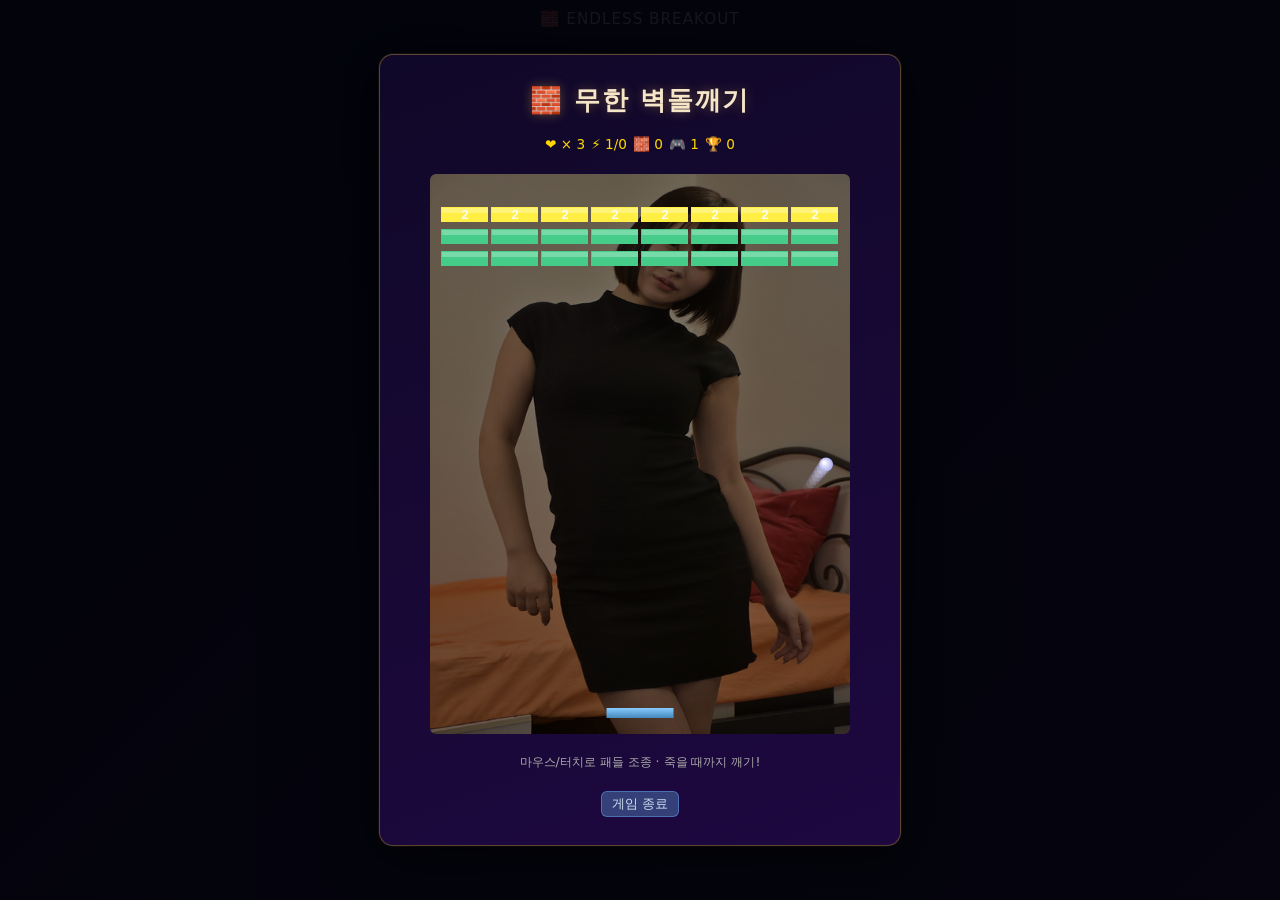
<file: breakout.html>
<!DOCTYPE html>
<html lang="ko">
<head>
    <meta charset="UTF-8">
    <meta name="viewport" content="width=device-width, initial-scale=1.0, maximum-scale=1.0, user-scalable=no">
    <title>무한 벽돌깨기</title>
    <link rel="stylesheet" href="style.css">
    <style>
        html, body {
            margin: 0;
            padding: 0;
            min-height: 100vh;
            background: linear-gradient(135deg, #08101e 0%, #1a1830 100%);
            color: #e0eaff;
            font-family: 'Segoe UI', system-ui, sans-serif;
            overflow: hidden;
            overscroll-behavior: none;
        }
        .breakout-page-title {
            position: fixed;
            top: 10px;
            left: 0;
            right: 0;
            text-align: center;
            font-size: 0.95em;
            color: rgba(220, 230, 255, 0.5);
            letter-spacing: 1px;
            pointer-events: none;
            z-index: 0;
        }
    </style>
</head>
<body>
    <div class="breakout-page-title">🧱 ENDLESS BREAKOUT</div>
    <script type="module">
        import { showEndlessBreakout } from './js/endless_breakout.js';
        showEndlessBreakout(); // standalone (콜백 없음)
    </script>
</body>
</html>
</file>
<file: style.css>
html,
body {
    height: 100%;
    margin: 0;
    overflow: hidden;
    /* 스크롤바 제거 */
}

body {
    font-family: sans-serif;
    background-color: #f0f0f0;
    display: flex;
    flex-direction: column;
    align-items: center;
    justify-content: flex-start;
    /* 상단 정렬 */
    touch-action: manipulation;
    /* 더블 탭 줌 방지 */
    overscroll-behavior: none;
    /* 스크롤 바운스/새로고침 방지 */
}

#player-total-money-container {
    position: fixed;
    top: 10px;
    right: 10px;
    background-color: rgba(255, 255, 255, 0.8);
    padding: 5px 10px;
    border-radius: 5px;
    font-weight: bold;
    z-index: 100;
}

/* ── 오디오 컨트롤 ──────────────────────────────────────────────────────────── */
.audio-controls {
    position: fixed;
    top: 10px;
    left: 10px;
    z-index: 100;
    font-family: sans-serif;
}

.audio-panel-toggle-btn {
    background: rgba(255, 255, 255, 0.8);
    border: none;
    border-radius: 5px;
    font-size: 1.1em;
    width: 34px;
    height: 34px;
    cursor: pointer;
    padding: 0;
    display: flex;
    align-items: center;
    justify-content: center;
    box-shadow: 0 1px 4px rgba(0,0,0,0.2);
    transition: background 0.15s;
}
.audio-panel-toggle-btn:hover {
    background: rgba(255, 255, 255, 1);
}

.audio-panel {
    display: none;
    flex-direction: column;
    gap: 8px;
    margin-top: 6px;
    background: rgba(20, 20, 20, 0.88);
    border: 1px solid rgba(255,255,255,0.15);
    border-radius: 10px;
    padding: 10px 12px;
    min-width: 200px;
    box-shadow: 0 4px 16px rgba(0,0,0,0.4);
    backdrop-filter: blur(6px);
}
.audio-panel.open {
    display: flex;
}

.audio-row {
    display: flex;
    align-items: center;
    gap: 8px;
}

.audio-icon-btn {
    background: rgba(255,255,255,0.12);
    border: 1px solid rgba(255,255,255,0.2);
    border-radius: 6px;
    font-size: 1em;
    width: 28px;
    height: 28px;
    cursor: pointer;
    padding: 0;
    flex-shrink: 0;
    transition: background 0.15s;
}
.audio-icon-btn:hover {
    background: rgba(255,255,255,0.25);
}

.audio-label {
    color: #ddd;
    font-size: 0.82em;
    white-space: nowrap;
    min-width: 52px;
}

.audio-slider {
    -webkit-appearance: none;
    appearance: none;
    flex: 1;
    height: 4px;
    border-radius: 2px;
    background: rgba(255,255,255,0.25);
    outline: none;
    cursor: pointer;
}
.audio-slider::-webkit-slider-thumb {
    -webkit-appearance: none;
    appearance: none;
    width: 14px;
    height: 14px;
    border-radius: 50%;
    background: #fff;
    cursor: pointer;
    box-shadow: 0 0 4px rgba(0,0,0,0.4);
}
.audio-slider:disabled {
    opacity: 0.35;
    cursor: not-allowed;
}
.audio-slider:disabled::-webkit-slider-thumb {
    cursor: not-allowed;
}

h1 {
    margin-top: 20px;
}

.status-message {
    position: fixed;
    top: 75px;
    left: 50%;
    transform: translateX(-50%);
    font-size: 15px;
    font-weight: bold;
    background-color: rgba(0, 0, 0, 0.55);
    color: white;
    padding: 4px 14px;
    border-radius: 12px;
    z-index: 95;
    white-space: nowrap;
    max-width: 90vw;
    overflow: hidden;
    text-overflow: ellipsis;
    pointer-events: none;
}

.scoreboard {
    display: flex;
    justify-content: space-around;
    width: 300px;
    margin-top: 10px;
    padding: 10px;
    border: 1px solid #ccc;
    border-radius: 5px;
}

.game-board {
    display: flex;
    justify-content: space-between;
    width: 90%;
    max-width: 1200px;
    margin-top: 20px;
    background-color: #2a623d;
    /* 녹색 배경 */
    padding: 20px;
    border-radius: 10px;
    box-shadow: 0 0 10px rgba(0, 0, 0, 0.5);
}

.hand-area {
    display: flex;
    flex-direction: column;
    align-items: center;
    padding: 10px;
    border: 1px solid #ccc;
    border-radius: 5px;
    background-color: #3a734d;
    min-width: 300px;
}

.center-area {
    display: flex;
    flex-direction: column;
    align-items: center;
    flex-grow: 1;
    margin: 0 20px;
}

.field {
    width: 100%;
    margin-bottom: 20px;
    display: flex;
    flex-direction: column;
    align-items: center;
    padding: 10px;
    border: 1px solid #ccc;
    border-radius: 5px;
    background-color: #3a734d;
}

.deck-area {
    display: flex;
    justify-content: center;
    align-items: center;
    width: 100%;
}

#deck {
    margin-right: 10px;
}

#flipped-card-container {
    min-width: 60px;
    /* 카드 하나가 들어갈 정도의 너비 */
    min-height: 90px;
    /* 카드 하나가 들어갈 정도의 높이 */
    border: 1px dashed #ccc;
    border-radius: 5px;
}

h2,
h3 {
    margin: 0 0 10px 0;
    color: white;
}

.card-container {
    display: flex;
    flex-wrap: wrap;
    justify-content: center;
    min-height: 80px;
}

.field-card-group {
    display: flex;
    margin: 5px;
    border: 1px solid rgba(255, 255, 255, 0.2);
    border-radius: 5px;
    padding: 5px;
}

.acquired-cards {
    width: 100%;
    margin-top: 10px;
    border-top: 1px solid #ccc;
    padding-top: 10px;
}

.acquired-group {
    margin-bottom: 10px;
}

.acquired-group h4 {
    margin: 5px 0;
    color: #eee;
    font-size: 14px;
}

.acquired-group-cards {
    display: flex;
    flex-wrap: wrap;
    justify-content: flex-start;
    min-height: 50px;
    border: 1px dashed #555;
    padding: 5px;
    border-radius: 5px;
}

.card {
    width: 50px;
    height: 80px;
    border: 1px solid #000;
    border-radius: 5px;
    margin: 2px;
    background-color: white;
    background-size: cover;
    cursor: pointer;
}

#deck .card {
    background-color: red;
    background-image: none;
}


.controls {
    margin-top: 20px;
}

.card.selectable {
    border: 2px solid yellow;
    cursor: pointer;
}

.card.has-match {
    box-shadow: 0 0 12px 4px rgba(255, 220, 0, 0.85);
    border: 2px solid #ffdd00;
}

.card.bomb-flip-card {
    background: linear-gradient(135deg, #1a0030 0%, #4a0080 50%, #1a0030 100%);
    border: 2px dashed rgba(180, 100, 255, 0.8);
    box-shadow: 0 0 10px rgba(150, 50, 255, 0.5);
    display: flex;
    align-items: center;
    justify-content: center;
    cursor: pointer;
    animation: bomb-flip-pulse 1.2s ease-in-out infinite;
}

.card.bomb-flip-card:hover {
    box-shadow: 0 0 18px rgba(180, 80, 255, 0.9);
    transform: translateY(-6px);
}

.bomb-flip-label {
    color: #d0a0ff;
    font-size: 11px;
    font-weight: bold;
    text-align: center;
    line-height: 1.4;
    pointer-events: none;
    text-shadow: 0 0 6px rgba(180, 100, 255, 0.8);
}

@keyframes bomb-flip-pulse {
    0%, 100% { box-shadow: 0 0 10px rgba(150, 50, 255, 0.5); }
    50%       { box-shadow: 0 0 20px rgba(180, 80, 255, 0.9); }
}

/* ── 하이로우 도전 화면 ─────────────────────────────────────────────────────── */
#highlow-container {
    position: fixed;
    inset: 0;
    background: rgba(0, 0, 0, 0.88);
    display: flex;
    align-items: center;
    justify-content: center;
    z-index: 1000;
}

#highlow-inner {
    display: flex;
    flex-direction: column;
    align-items: center;
    gap: 20px;
    background: linear-gradient(160deg, #0d001a 0%, #200040 100%);
    border: 2px solid rgba(180, 100, 255, 0.5);
    border-radius: 20px;
    padding: 36px 48px;
    box-shadow: 0 0 40px rgba(150, 50, 255, 0.4);
    min-width: min(420px, 90vw);
    max-height: 95vh;
    overflow-y: auto;
}

#highlow-inner h2 {
    color: #e0b0ff;
    font-size: 1.6em;
    margin: 0;
    text-shadow: 0 0 12px rgba(180, 100, 255, 0.8);
}

#hl-desc {
    color: rgba(200, 160, 255, 0.7);
    font-size: 0.9em;
    margin: 0;
}

#hl-streak {
    display: flex;
    gap: 10px;
}

.hl-dot {
    width: 18px;
    height: 18px;
    border-radius: 50%;
    border: 2px solid rgba(180, 100, 255, 0.6);
    background: transparent;
    transition: background 0.2s;
}

.hl-dot.hl-dot-filled {
    background: #c060ff;
    box-shadow: 0 0 8px rgba(180, 80, 255, 0.8);
}

#hl-cards {
    display: flex;
    align-items: center;
    gap: 24px;
}

.hl-card-wrap {
    display: flex;
    flex-direction: column;
    align-items: center;
    gap: 6px;
}

.hl-label {
    color: rgba(200, 160, 255, 0.6);
    font-size: 0.8em;
}

.hl-card {
    width: 90px;
    height: 130px;
    border-radius: 8px;
    background-size: cover;
    background-position: center;
    border: 2px solid rgba(255, 255, 255, 0.3);
    box-shadow: 0 4px 16px rgba(0, 0, 0, 0.6);
}

.hl-card.hl-card-back {
    background-image: none;
    background: linear-gradient(145deg, #2b0040 0%, #5a006e 50%, #2b0040 100%);
    border: 2px solid rgba(180, 100, 255, 0.4);
}

.hl-month {
    color: #d0a0ff;
    font-size: 0.85em;
    font-weight: bold;
    min-height: 1.2em;
}

#hl-arrow {
    font-size: 2.2em;
    color: rgba(200, 160, 255, 0.5);
    font-weight: bold;
    min-width: 40px;
    text-align: center;
    transition: color 0.2s;
}

#hl-result {
    font-size: 1.3em;
    font-weight: bold;
    min-height: 1.5em;
    text-shadow: 0 0 8px currentColor;
}

#hl-buttons {
    display: flex;
    gap: 20px;
}

#hl-high-btn, #hl-low-btn {
    padding: 12px 32px;
    font-size: 1.1em;
    font-weight: bold;
    border: none;
    border-radius: 12px;
    cursor: pointer;
    transition: transform 0.1s, box-shadow 0.1s;
}

#hl-high-btn {
    background: linear-gradient(135deg, #ff6b35, #ff3d00);
    color: #fff;
    box-shadow: 0 4px 14px rgba(255, 80, 0, 0.5);
}

#hl-low-btn {
    background: linear-gradient(135deg, #4fc3f7, #0288d1);
    color: #fff;
    box-shadow: 0 4px 14px rgba(2, 136, 209, 0.5);
}

#hl-high-btn:hover { transform: translateY(-2px); box-shadow: 0 6px 20px rgba(255, 80, 0, 0.7); }
#hl-low-btn:hover  { transform: translateY(-2px); box-shadow: 0 6px 20px rgba(2, 136, 209, 0.7); }
#hl-high-btn:active, #hl-low-btn:active { transform: scale(0.96); }
#hl-high-btn:disabled, #hl-low-btn:disabled { opacity: 0.4; cursor: not-allowed; transform: none; }

#go-button,
#stop-button {
    display: none;
    /* 초기에는 숨김 */
    margin: 0 10px;
    padding: 10px 20px;
    font-size: 16px;
}

.card.back {
    background-color: blue;
    background-image: none;
}

.tied-cards-container {
    position: relative;
    width: 60px;
    height: 90px;
    margin: 5px;
}

.tied-cards-container .card {
    position: absolute;
    top: 0;
    left: 0;
    width: 100%;
    height: 100%;
    margin: 0;
    box-shadow: 0 0 5px rgba(0, 0, 0, 0.5);
}

.tied-cards-container .card:nth-child(2) {
    transform: translate(5px, 5px);
}

.tied-cards-container .card:nth-child(3) {
    transform: translate(10px, 10px);
}

/* ── 보드 게임 화면 ────────────────────────────────────────────────────────── */
#board-container {
    width: 100vw;
    min-height: 100vh;
    overflow: auto;
    position: relative;
    display: flex;
    align-items: flex-start;
    justify-content: center;
    padding: 50px 20px 20px;
    box-sizing: border-box;
}

#board-scene-bg {
    position: fixed;
    inset: 0;
    background:
        radial-gradient(ellipse at 50% 0%,   rgba(120,40,160,0.35) 0%, transparent 60%),
        radial-gradient(ellipse at 10% 70%,  rgba(20,50,120,0.25)  0%, transparent 50%),
        radial-gradient(ellipse at 90% 70%,  rgba(80,20,110,0.25)  0%, transparent 50%),
        linear-gradient(rgba(0,0,0,0.45), rgba(0,0,0,0.45)),
        url('images/stages/board/board_bg.jpg') center/cover no-repeat;
    pointer-events: none;
    z-index: 0;
}

#board-scene-bg::after {
    content: '♠  ♥  ♦  ♣  ♠  ♥  ♦  ♣';
    position: absolute;
    top: 50%; left: 50%;
    transform: translate(-50%, -50%);
    font-size: 5em;
    color: rgba(255,255,255,0.018);
    white-space: nowrap;
    letter-spacing: 0.6em;
    pointer-events: none;
}

#board-wrapper {
    position: relative;
    z-index: 1;
}

/* ── 보드 그리드 ──────────────────────────────────────────────────────────── */
#board-grid {
    --tc: clamp(117px, 23vh, 187px);  /* 캐릭터·상하 행 높이 */
    --ts: clamp(90px,  19vh, 151px);  /* 일반 행 높이 / 모든 열 너비 */
    display: grid;
    /* 모든 열 동일 너비 → 좌우 캐릭터 타일도 소이·아린과 같은 너비 */
    grid-template-columns: repeat(7, var(--ts));
    /* 캐릭터가 있는 행(1,3,5,7)은 --tc로 세로로 길게, 나머지(2,4,6)는 --ts */
    grid-template-rows: var(--tc) var(--ts) var(--tc) var(--ts) var(--tc) var(--ts) var(--tc);
    gap: 2px;
    background: rgba(0,0,0,0.55);
    border: 1px solid rgba(200,160,50,0.35);
    border-radius: 6px;
    padding: 2px;
}

#board-center {
    grid-column: 2 / 7;
    grid-row: 2 / 7;
    display: flex;
    flex-direction: column;
    align-items: center;
    justify-content: center;
    gap: clamp(8px, 2vh, 16px);
    background:
        linear-gradient(rgba(5,2,14,0.72), rgba(5,2,14,0.72)),
        url('images/stages/board/board_map.jpg') center/cover no-repeat;
    border: 1px solid rgba(200,160,50,0.18);
    border-radius: 4px;
}

/* ── 개별 타일 ────────────────────────────────────────────────────────────── */
.board-tile {
    background: rgba(18,9,30,0.92);
    border: 1px solid rgba(140,110,45,0.22);
    border-radius: 3px;
    display: flex;
    flex-direction: column;
    align-items: center;
    justify-content: center;
    overflow: hidden;
    transition: border-color 0.15s, box-shadow 0.15s;
    padding: 1px;
}

.tile-active {
    border-color: rgba(255,220,50,0.95) !important;
    animation: tile-pulse 1.8s ease-in-out infinite;
}
@keyframes tile-pulse {
    0%, 100% { box-shadow: 0 0 8px rgba(255,200,0,0.55), inset 0 0 8px rgba(255,200,0,0.12); }
    50%       { box-shadow: 0 0 20px rgba(255,225,0,0.9), inset 0 0 16px rgba(255,225,0,0.2); }
}

.tile-character {
    background: rgba(35,12,50,0.92);
    border-color: rgba(200,100,150,0.35);
    cursor: pointer;
    justify-content: flex-start;  /* 이미지 상단 고정 */
    padding: 2px 1px 1px;
}
.tile-character:hover {
    border-color: rgba(255,150,200,0.7);
    box-shadow: 0 0 8px rgba(255,100,180,0.3);
}

.tile-start        { background: rgba(15,50,25,0.92);  border-color: rgba(80,200,100,0.4);  }
.tile-gwana        { background: rgba(50,12,12,0.92);  border-color: rgba(200,60,60,0.3);   }
.tile-giyeon       { background: rgba(15,30,55,0.92);  border-color: rgba(70,140,220,0.3);  }
.tile-jujak        { background: rgba(30,22,8,0.92);   border-color: rgba(180,140,55,0.3);  }
.tile-jangter      { background: rgba(40,30,5,0.92);   border-color: rgba(220,180,40,0.4);  }
.tile-nugang       { background: rgba(20,15,40,0.92);  border-color: rgba(140,90,220,0.4);  }
.tile-sanjeok      { background: rgba(45,8,8,0.92);    border-color: rgba(220,40,40,0.5);   }
.tile-oncheon      { background: rgba(8,28,42,0.92);   border-color: rgba(80,190,240,0.45); }
.tile-seodang      { background: rgba(18,16,4,0.92);   border-color: rgba(210,170,60,0.4);  }
.tile-gibang       { background: rgba(45,8,28,0.92);   border-color: rgba(230,80,150,0.45); }
.tile-dobakjang    { background: rgba(28,8,45,0.92);   border-color: rgba(180,100,255,0.55);}
.tile-bangnanggaek { background: rgba(12,18,30,0.92);  border-color: rgba(110,145,195,0.4); }
.tile-bobusang     { background: rgba(32,18,8,0.92);   border-color: rgba(195,145,70,0.45); }
.tile-gaekju       { background: rgba(8,28,18,0.92);   border-color: rgba(60,200,120,0.45); }
.tile-hyeongok     { background: rgba(18,10,8,0.92);   border-color: rgba(160,100,60,0.5);  }
.tile-gwageo       { background: rgba(10,18,28,0.92);  border-color: rgba(80,140,220,0.5);  }

.gwageo-question {
    font-size: 1.05em;
    font-weight: 600;
    color: #eee;
    text-align: center;
    margin: 12px 0 16px;
    line-height: 1.5;
}
.gwageo-choices {
    display: flex;
    flex-direction: column;
    gap: 8px;
}
.gwageo-btn {
    display: flex;
    align-items: center;
    gap: 10px;
    padding: 10px 14px;
    background: rgba(255,255,255,0.07);
    border: 1px solid rgba(255,255,255,0.15);
    border-radius: 8px;
    color: #ddd;
    font-size: 0.95em;
    cursor: pointer;
    text-align: left;
    transition: background 0.15s, border-color 0.15s;
}
.gwageo-btn:hover:not(:disabled) {
    background: rgba(255,255,255,0.14);
    border-color: rgba(255,255,255,0.3);
}
.gwageo-btn:disabled { cursor: default; }
.gwageo-num {
    font-size: 1.1em;
    opacity: 0.7;
    flex-shrink: 0;
}
.gwageo-correct {
    background: rgba(40,180,80,0.3) !important;
    border-color: rgba(60,220,100,0.7) !important;
    color: #7ef7a0 !important;
}
.gwageo-wrong {
    background: rgba(200,50,50,0.3) !important;
    border-color: rgba(240,80,80,0.7) !important;
    color: #f99 !important;
}

/* ══════════════════════════════════════════════════════════
   슬라이드 퍼즐
══════════════════════════════════════════════════════════ */
#slidepuzzle-container {
    position: fixed;
    inset: 0;
    background: rgba(5,3,1,0.94);
    display: flex;
    flex-direction: column;
    align-items: center;
    justify-content: center;
    z-index: 300;
    gap: 14px;
}

#sp-header {
    text-align: center;
    color: #f5e6c8;
}

#sp-title {
    font-size: clamp(1.1em, 2.5vw, 1.8em);
    margin: 0 0 10px;
    letter-spacing: 0.05em;
}

#sp-timer-row {
    display: flex;
    align-items: center;
    gap: 10px;
    justify-content: center;
}

#sp-timer-bar {
    width: clamp(140px, 25vw, 240px);
    height: 10px;
    background: rgba(255,255,255,0.12);
    border-radius: 5px;
    overflow: hidden;
}

#sp-timer-fill {
    height: 100%;
    width: 100%;
    background: linear-gradient(90deg, #4cff72, #ffb700);
    border-radius: 5px;
    transition: width 1s linear;
}

#sp-timer-fill.sp-timer-warning {
    background: linear-gradient(90deg, #ff5555, #ff9900);
}

#sp-timer-text {
    color: #f5e6c8;
    font-size: 1.15em;
    min-width: 2.2em;
    text-align: right;
}

#sp-body {
    display: flex;
    gap: clamp(12px, 3vw, 28px);
    align-items: center;
}

#sp-preview-wrap {
    display: flex;
    flex-direction: column;
    align-items: center;
    gap: 6px;
}

.sp-preview-label {
    color: rgba(245,230,200,0.5);
    font-size: 0.75em;
}

#sp-preview {
    width: clamp(70px, 11vmin, 120px);
    aspect-ratio: 1;
    background-size: cover;
    background-position: center;
    border: 1px solid rgba(245,230,200,0.25);
    border-radius: 5px;
    opacity: 0.65;
}

#sp-grid {
    display: grid;
    grid-template-columns: repeat(3, 1fr);
    gap: 4px;
    background: rgba(0,0,0,0.6);
    padding: 4px;
    border-radius: 10px;
    border: 2px solid rgba(245,230,200,0.15);
}

.sp-tile {
    width: clamp(88px, 16vmin, 148px);
    height: clamp(88px, 16vmin, 148px);
    border-radius: 5px;
    border: 1px solid rgba(245,230,200,0.1);
    background-color: rgba(20,12,4,0.8);
    cursor: pointer;
    transition: transform 0.08s ease, border-color 0.12s;
    background-repeat: no-repeat;
}

.sp-tile.sp-movable {
    border-color: rgba(255,200,80,0.45);
    cursor: pointer;
}

.sp-tile.sp-movable:hover {
    transform: scale(1.04);
    border-color: rgba(255,220,120,0.75);
}

.sp-tile.sp-blank {
    background-color: rgba(0,0,0,0.75);
    border-color: rgba(0,0,0,0.3);
    cursor: default;
}

#sp-footer {
    display: flex;
    align-items: center;
    gap: 24px;
    color: rgba(245,230,200,0.6);
    font-size: 0.95em;
}

#sp-giveup-btn {
    background: rgba(180,40,40,0.25);
    border: 1px solid rgba(180,40,40,0.45);
    color: #f5e6c8;
    padding: 7px 22px;
    border-radius: 7px;
    cursor: pointer;
    font-family: inherit;
    font-size: 0.9em;
    transition: background 0.15s;
}

#sp-giveup-btn:hover {
    background: rgba(200,50,50,0.45);
}

.tile-icon {
    font-size: clamp(1.4em, 2.8vmin, 2.2em);
    line-height: 1;
}
.tile-name {
    font-size: clamp(0.7em, 1.4vmin, 1.1em);
    color: rgba(200,175,135,0.8);
    text-align: center;
    white-space: pre-line;
    line-height: 1.2;
}
.tile-char-img-wrap {
    width: 100%;
    flex: 1;
    min-height: 0;
    overflow: hidden;
    border-radius: 2px 2px 0 0;
    background: rgba(0,0,0,0.35);   /* 레터박스 배경 */
}
.tile-char-img {
    width: 100%;
    height: 100%;
    object-fit: contain;             /* 잘림 없이 전체 표시 */
    object-position: center top;
}
.tile-char-name {
    font-size: clamp(0.65em, 1.3vmin, 1.0em);
    color: rgba(255,200,150,0.9);
    text-align: center;
    margin-top: 2px;
}
.tile-hearts-row {
    font-size: clamp(0.55em, 1.1vmin, 0.85em);
    color: #ff6b8a;
    text-align: center;
    min-height: 0.7em;
}
.tile-hearts { color: #ff6b8a; }

/* ── 플레이어 토큰 ───────────────────────────────────────────────────────── */
#player-token {
    position: absolute;
    width: 44px;
    height: 44px;
    border-radius: 50%;
    background: radial-gradient(circle at 38% 32%, #ffe066, #ff8c00);
    border: 3px solid rgba(255,255,255,0.85);
    box-shadow: 0 0 19px rgba(255,200,0,0.9);
    transition: left 0.26s ease, top 0.26s ease;
    pointer-events: none;
    z-index: 10;
}

/* ── 주사위 ──────────────────────────────────────────────────────────────── */
#board-dice-area {
    display: flex;
    gap: clamp(10px, 2vmin, 22px);
}
.die {
    font-size: clamp(2.2em, 4.8vmin, 3.6em);
    background: linear-gradient(145deg, #fffbe8, #f0e0a0);
    border: 2px solid #8b6914;
    border-radius: 10px;
    width:  clamp(56px, 8.8vmin, 88px);
    height: clamp(56px, 8.8vmin, 88px);
    display: flex;
    align-items: center;
    justify-content: center;
    user-select: none;
    box-shadow: 0 3px 10px rgba(0,0,0,0.6), inset 0 1px 0 rgba(255,255,255,0.6);
}
.die.rolling {
    animation: die-shake 0.07s infinite;
}
@keyframes die-shake {
    0%,100% { transform: rotate(-6deg); }
    50%      { transform: rotate(6deg); }
}

/* ── 보드 중앙 UI ─────────────────────────────────────────────────────────── */
#board-money-display {
    color: rgba(255,215,90,0.92);
    font-size: clamp(1.1em, 2.2vmin, 1.6em);
    font-weight: bold;
    letter-spacing: 0.5px;
}
#board-pos-display {
    color: rgba(190,170,130,0.65);
    font-size: clamp(0.9em, 1.8vmin, 1.3em);
    text-align: center;
}
#board-income-timer {
    margin-top: clamp(3px, 0.8vh, 6px);
    padding: 3px 11px;
    background: rgba(40, 80, 30, 0.55);
    border: 1px solid rgba(80, 180, 60, 0.35);
    border-radius: 11px;
    color: rgba(140, 220, 100, 0.85);
    font-size: clamp(0.8em, 1.6vmin, 1.2em);
    text-align: center;
    letter-spacing: 0.3px;
}
#board-level-row {
    display: flex;
    align-items: center;
    gap: 8px;
    margin-top: clamp(5px, 1vh, 10px);
}
#board-level-display {
    flex: 1;
    color: rgba(255, 210, 80, 0.9);
    font-size: clamp(0.8em, 1.6vmin, 1.2em);
    text-align: center;
    font-weight: bold;
}
#board-levelup-btn {
    background: linear-gradient(135deg, #3a2a00, #7a5a00);
    color: #ffd040;
    border: 1px solid rgba(200, 160, 20, 0.5);
    border-radius: 6px;
    padding: 4px 11px;
    font-size: clamp(0.7em, 1.4vmin, 1.0em);
    cursor: pointer;
    font-weight: bold;
    transition: all 0.15s;
    white-space: nowrap;
}
#board-levelup-btn:hover {
    background: linear-gradient(135deg, #5a4200, #aa8000);
    box-shadow: 0 3px 10px rgba(180, 130, 0, 0.4);
}
#board-dice-result {
    color: rgba(200,195,150,0.75);
    font-size: clamp(0.8em, 1.6vmin, 1.2em);
    min-height: 1em;
}
#board-roll-btn {
    background: linear-gradient(135deg, #7a1e4a, #b03060);
    color: #fff;
    border: none;
    border-radius: 8px;
    padding: clamp(8px, 1.6vmin, 14px) clamp(16px, 2.8vmin, 29px);
    font-size: clamp(1.0em, 1.9vmin, 1.4em);
    cursor: pointer;
    font-weight: bold;
    letter-spacing: 1px;
    transition: all 0.16s;
    box-shadow: 0 4px 16px rgba(140,30,70,0.45);
}
#board-roll-btn:hover {
    background: linear-gradient(135deg, #952860, #d04070);
    transform: translateY(-2px);
}

.eb-info { font-size: 0.85em !important; gap: 6px !important; flex-wrap: wrap; }
.bm-box.eb-box { position: relative; }   /* 보상 모달이 박스 내부에 절대배치되도록 */
.eb-result {
    margin: 14px auto 0;
    padding: 16px 18px;
    background: rgba(20, 30, 50, 0.85);
    border: 1px solid rgba(140, 180, 240, 0.4);
    border-radius: 8px;
    color: #e0eaff;
    max-width: 320px;
    text-align: center;
}
.eb-result h3 {
    margin: 0 0 10px;
    color: #ffd040;
}
.eb-result-row {
    margin: 4px 0;
    font-size: 0.95em;
}
.eb-result-row b { color: #ffe14a; }
.eb-restart {
    margin-top: 12px;
    background: linear-gradient(135deg, #2a3a6a, #4060a8);
    color: #e0eaff;
    border: 1px solid rgba(140, 180, 240, 0.5);
    border-radius: 6px;
    padding: 8px 18px;
    font-size: 0.95em;
    cursor: pointer;
    font-weight: bold;
}
.eb-restart:hover {
    background: linear-gradient(135deg, #3a4a8a, #5070c8);
}

/* 스테이지 클리어 보상 모달 */
.eb-reward {
    position: absolute;
    inset: 0;
    background: rgba(8, 12, 24, 0.92);
    border-radius: inherit;
    display: flex;
    flex-direction: column;
    align-items: center;
    justify-content: center;
    gap: 10px;
    padding: 20px;
    z-index: 10;
    animation: ebRewardIn 0.25s ease-out;
}
@keyframes ebRewardIn {
    from { opacity: 0; transform: scale(0.92); }
    to   { opacity: 1; transform: scale(1); }
}
.eb-reward-title {
    color: #ffe14a;
    font-size: 1.25em;
    font-weight: bold;
    text-shadow: 0 0 8px rgba(255, 225, 74, 0.4);
}
.eb-reward-sub {
    color: #cdd;
    font-size: 0.9em;
    margin-bottom: 6px;
}
.eb-reward-options {
    display: flex;
    flex-direction: column;
    gap: 8px;
    width: 100%;
    max-width: 280px;
}
.eb-reward-btn {
    background: linear-gradient(135deg, #1f2a4a, #324572);
    color: #e0eaff;
    border: 1px solid rgba(140, 180, 240, 0.4);
    border-radius: 8px;
    padding: 10px 14px;
    text-align: left;
    cursor: pointer;
    transition: all 0.15s;
    font-family: inherit;
}
.eb-reward-btn:hover {
    background: linear-gradient(135deg, #2f3a6a, #4258a0);
    border-color: rgba(180, 210, 255, 0.7);
    transform: translateY(-1px);
}
.eb-reward-label {
    font-size: 1.0em;
    font-weight: bold;
    color: #ffd040;
    margin-bottom: 2px;
}
.eb-reward-desc {
    font-size: 0.82em;
    color: rgba(220, 230, 255, 0.75);
}

/* ══════════════════════════════════════════════════════════
   보드 인터랙티브 이벤트 모달 (bm-*)
══════════════════════════════════════════════════════════ */

.bm-overlay {
    position: fixed;
    inset: 0;
    background: rgba(2, 1, 8, 0.82);
    display: flex;
    align-items: center;
    justify-content: center;
    z-index: 2500;
    opacity: 0;
    transition: opacity 0.2s ease;
}
.bm-overlay.bm-visible {
    opacity: 1;
}

.bm-box {
    background: linear-gradient(160deg, #100828 0%, #1e0840 100%);
    border: 1px solid rgba(200, 160, 50, 0.4);
    border-radius: 14px;
    padding: 28px 30px;
    max-width: 460px;
    width: 90vw;
    max-height: 95vh;
    overflow-y: auto;
    display: flex;
    flex-direction: column;
    align-items: center;
    gap: 14px;
    box-shadow: 0 10px 50px rgba(0,0,0,0.75), 0 0 0 1px rgba(255,200,80,0.07);
    transform: scale(0.92);
    transition: transform 0.22s cubic-bezier(0.34, 1.56, 0.64, 1);
}
.bm-overlay.bm-visible .bm-box {
    transform: scale(1);
}

.bm-event-icon {
    font-size: 2.8em;
    line-height: 1;
    filter: drop-shadow(0 0 8px rgba(255,220,80,0.4));
}

.bm-title {
    color: #f5e6c8;
    font-size: clamp(1.1em, 3vw, 1.6em);
    margin: 0;
    letter-spacing: 0.06em;
    text-align: center;
    text-shadow: 0 0 12px rgba(255,200,80,0.3);
}

.bm-desc {
    color: rgba(220, 200, 160, 0.78);
    font-size: clamp(0.82em, 1.8vw, 1.0em);
    text-align: center;
    line-height: 1.55;
    margin: 0;
}

/* ── 선택지 버튼 ─────────────────────────────────────────────── */
.bm-btns {
    display: flex;
    flex-direction: column;
    gap: 10px;
    width: 100%;
    margin-top: 4px;
}

.bm-btn {
    background: linear-gradient(135deg, #2a1250, #42178a);
    border: 1px solid rgba(160, 100, 255, 0.32);
    border-radius: 9px;
    color: #f5e6c8;
    padding: 11px 16px;
    cursor: pointer;
    display: flex;
    flex-direction: column;
    align-items: flex-start;
    gap: 3px;
    text-align: left;
    transition: all 0.14s ease;
    width: 100%;
}
.bm-btn:hover {
    background: linear-gradient(135deg, #3a1a72, #6030b0);
    border-color: rgba(200, 150, 255, 0.6);
    transform: translateX(5px);
    box-shadow: -3px 0 0 rgba(200, 150, 255, 0.5);
}
.bm-btn-main {
    font-size: clamp(0.9em, 2vw, 1.05em);
    font-weight: bold;
    letter-spacing: 0.03em;
}
.bm-btn-sub {
    font-size: clamp(0.72em, 1.5vw, 0.82em);
    color: rgba(200, 185, 145, 0.68);
}
.bm-btn-danger {
    background: linear-gradient(135deg, #380a0a, #6e0a1c);
    border-color: rgba(255, 80, 80, 0.32);
}
.bm-btn-danger:hover {
    background: linear-gradient(135deg, #581010, #920e2a);
    border-color: rgba(255, 100, 100, 0.6);
    box-shadow: -3px 0 0 rgba(255, 80, 80, 0.45);
}
.bm-btn-highlight {
    background: linear-gradient(135deg, #163812, #266620);
    border-color: rgba(80, 200, 80, 0.32);
}
.bm-btn-highlight:hover {
    background: linear-gradient(135deg, #205018, #349030);
    border-color: rgba(100, 255, 100, 0.5);
    box-shadow: -3px 0 0 rgba(80, 220, 80, 0.45);
}

/* ── 카드 뒤집기 선택 ──────────────────────────────────────────── */
.bm-card-box {
    max-width: 540px;
}

.bm-card-row {
    display: flex;
    gap: clamp(12px, 3vw, 22px);
    justify-content: center;
    padding: 6px 0 4px;
}

.bm-card {
    width: clamp(78px, 13vw, 108px);
    height: clamp(112px, 19vw, 155px);
    perspective: 600px;
    cursor: pointer;
    transition: transform 0.15s ease;
    flex-shrink: 0;
}
.bm-card:not(.bm-card-flipped):hover {
    transform: translateY(-10px);
}
.bm-card:not(.bm-card-flipped):hover .bm-card-back {
    box-shadow: 0 0 18px rgba(255, 200, 60, 0.55), inset 0 0 10px rgba(255,200,60,0.1);
    border-color: rgba(255, 200, 60, 0.8);
}

.bm-card-inner {
    width: 100%;
    height: 100%;
    transform-style: preserve-3d;
    transition: transform 0.55s cubic-bezier(0.4, 0, 0.2, 1);
    position: relative;
}
.bm-card.bm-card-flipped .bm-card-inner {
    transform: rotateY(180deg);
}

.bm-card-front,
.bm-card-back {
    position: absolute;
    inset: 0;
    backface-visibility: hidden;
    border-radius: 10px;
    display: flex;
    flex-direction: column;
    align-items: center;
    justify-content: center;
    gap: 8px;
    transition: box-shadow 0.15s ease, border-color 0.15s ease;
}
.bm-card-back {
    background: linear-gradient(145deg, #1e0840, #3a1068);
    border: 2px solid rgba(200, 155, 50, 0.48);
}
.bm-back-glyph {
    font-size: clamp(1.8em, 4vw, 2.5em);
    color: rgba(200, 155, 50, 0.5);
    text-shadow: 0 0 14px rgba(200, 155, 50, 0.3);
    user-select: none;
}
.bm-card-front {
    background: linear-gradient(145deg, #0e1a30, #1a3050);
    border: 2px solid rgba(220, 185, 60, 0.7);
    box-shadow: 0 0 14px rgba(220, 185, 60, 0.18);
    transform: rotateY(180deg);
}
.bm-card-icon {
    font-size: clamp(1.7em, 3.8vw, 2.4em);
    line-height: 1;
}
.bm-card-label {
    font-size: clamp(0.68em, 1.5vw, 0.88em);
    color: #f5e6c8;
    text-align: center;
    padding: 0 5px;
    font-weight: bold;
    letter-spacing: 0.02em;
    line-height: 1.35;
}
.bm-card.bm-card-unchosen {
    opacity: 0.38;
    filter: saturate(0.25);
    cursor: default;
    transform: none !important;
}

/* ── 이동 궤적 효과 ──────────────────────────────────────────────── */
.tile-trail {
    animation: tile-trail-fade 0.85s ease-out forwards;
}
@keyframes tile-trail-fade {
    0%   { box-shadow: 0 0 16px rgba(255, 215, 55, 0.65), inset 0 0 8px rgba(255,215,55,0.12); }
    100% { box-shadow: none; }
}

/* ── 타일 호버 툴팁 ──────────────────────────────────────────────── */
#board-tile-tooltip {
    position: absolute;
    background: rgba(8, 4, 18, 0.95);
    border: 1px solid rgba(200, 160, 50, 0.42);
    border-radius: 5px;
    color: #f0ddb0;
    font-size: 0.74em;
    padding: 5px 10px;
    pointer-events: none;
    white-space: nowrap;
    z-index: 200;
    display: none;
    letter-spacing: 0.03em;
    box-shadow: 0 3px 14px rgba(0,0,0,0.55);
}
#board-tile-tooltip.visible {
    display: block;
}

/* ── 산적 결투 미니게임 ───────────────────────────────────────────────── */
.bm-fight-box {
    max-width: 500px;
    gap: 16px;
}

.bm-fight-header { text-align: center; }
.bm-fight-banner {
    font-size: clamp(1.2em, 3vw, 1.7em);
    font-weight: bold;
    color: #f5e6c8;
    letter-spacing: 0.06em;
    text-shadow: 0 0 14px rgba(255, 140, 40, 0.55);
}
.bm-fight-rule {
    font-size: 0.74em;
    color: rgba(200, 180, 140, 0.55);
    margin-top: 5px;
}

/* 점수 행 */
.bm-fight-score-row {
    display: flex;
    align-items: center;
    justify-content: space-between;
    gap: 10px;
    width: 100%;
}
.fight-side {
    display: flex;
    flex-direction: column;
    align-items: center;
    gap: 5px;
    flex: 1;
}
.fight-side-name {
    font-size: 0.82em;
    color: rgba(220, 200, 160, 0.75);
    letter-spacing: 0.04em;
}
.fight-pips { display: flex; gap: 7px; }
.fight-pip {
    width: 17px;
    height: 17px;
    border-radius: 50%;
    background: rgba(255, 255, 255, 0.1);
    border: 2px solid rgba(255, 255, 255, 0.18);
    transition: all 0.3s ease;
}
.fight-pip.won {
    background: #ffd700;
    border-color: #ffd700;
    box-shadow: 0 0 9px rgba(255, 215, 0, 0.75);
}
.fight-round-badge {
    font-size: 0.8em;
    color: rgba(200, 175, 125, 0.7);
    padding: 3px 12px;
    border: 1px solid rgba(200, 160, 50, 0.22);
    border-radius: 12px;
    white-space: nowrap;
    flex-shrink: 0;
}

/* 결투 아레나 */
.bm-fight-arena {
    display: flex;
    align-items: center;
    justify-content: center;
    gap: 14px;
    width: 100%;
}
.fight-slot {
    flex: 1;
    background: rgba(255, 255, 255, 0.035);
    border: 2px solid rgba(200, 160, 50, 0.18);
    border-radius: 10px;
    padding: 12px 8px;
    display: flex;
    flex-direction: column;
    align-items: center;
    gap: 6px;
    min-height: 88px;
    transition: border-color 0.28s ease, background 0.28s ease, box-shadow 0.28s ease, opacity 0.28s ease;
}
.fight-slot.slot-win {
    border-color: rgba(90, 220, 90, 0.75);
    background: rgba(40, 130, 40, 0.16);
    box-shadow: 0 0 18px rgba(70, 210, 70, 0.32);
}
.fight-slot.slot-lose {
    border-color: rgba(200, 50, 50, 0.45);
    background: rgba(90, 15, 15, 0.18);
    opacity: 0.65;
}
.fight-slot.slot-tie {
    border-color: rgba(200, 160, 50, 0.5);
    background: rgba(100, 80, 5, 0.15);
}
.fight-slot-label {
    font-size: 0.68em;
    color: rgba(200, 180, 140, 0.45);
    letter-spacing: 0.04em;
}
.fight-slot-content {
    display: flex;
    flex-direction: column;
    align-items: center;
    gap: 3px;
}
.fight-slot-content.reveal-anim {
    animation: fight-reveal 0.32s cubic-bezier(0.34, 1.56, 0.64, 1);
}
@keyframes fight-reveal {
    from { transform: scale(0.45); opacity: 0; }
    to   { transform: scale(1);    opacity: 1; }
}
.fight-slot-q {
    font-size: 2em;
    color: rgba(200, 180, 130, 0.22);
    user-select: none;
}
.fight-slot-icon { font-size: 2em; line-height: 1; }
.fight-slot-move-name {
    font-size: 0.8em;
    color: #f5e6c8;
    font-weight: bold;
}
.fight-arena-vs {
    font-size: 0.95em;
    font-weight: bold;
    color: rgba(200, 160, 50, 0.55);
    flex-shrink: 0;
}

/* 결과 텍스트 */
.bm-fight-result {
    text-align: center;
    font-size: clamp(0.8em, 1.8vw, 0.94em);
    color: rgba(220, 200, 160, 0.78);
    min-height: 1.4em;
}
.fight-result-win {
    color: #7dff7d;
    font-weight: bold;
    text-shadow: 0 0 10px rgba(100, 255, 100, 0.5);
}
.fight-result-lose {
    color: #ff8080;
    font-weight: bold;
    text-shadow: 0 0 10px rgba(255, 80, 80, 0.4);
}

/* 기술 버튼 */
.bm-fight-btns {
    display: flex;
    gap: 10px;
    width: 100%;
    transition: opacity 0.3s ease;
}
.fight-move-btn {
    flex: 1;
    background: linear-gradient(145deg, #1e0a40, #380e70);
    border: 1px solid rgba(150, 90, 255, 0.32);
    border-radius: 10px;
    color: #f5e6c8;
    padding: 10px 5px;
    cursor: pointer;
    display: flex;
    flex-direction: column;
    align-items: center;
    gap: 3px;
    transition: all 0.14s ease;
}
.fight-move-btn:hover:not(:disabled) {
    background: linear-gradient(145deg, #2e1060, #5018a0);
    border-color: rgba(200, 140, 255, 0.65);
    transform: translateY(-5px);
    box-shadow: 0 8px 18px rgba(140, 70, 255, 0.32);
}
.fight-move-btn:active:not(:disabled) {
    transform: translateY(-2px);
}
.fight-move-btn:disabled {
    opacity: 0.42;
    cursor: not-allowed;
}
.fmb-icon  { font-size: 1.75em; line-height: 1; }
.fmb-name  { font-size: 0.9em; font-weight: bold; }
.fmb-hint  { font-size: 0.65em; color: rgba(200, 185, 145, 0.55); }

/* ── 스테이지 선택 — 장면 (기존 로비용, 유지) ──────────────────────────── */
#stage-selection {
    width: 100vw;
    height: 100vh;
    overflow: hidden;
    position: relative;
}

#stage-scene {
    width: 100%;
    height: 100%;
    display: flex;
    flex-direction: column;
    align-items: center;
    justify-content: center;
    background:
        radial-gradient(ellipse at 50% 0%, rgba(120, 40, 160, 0.35) 0%, transparent 60%),
        radial-gradient(ellipse at 10% 70%, rgba(20, 50, 120, 0.25) 0%, transparent 50%),
        radial-gradient(ellipse at 90% 70%, rgba(80, 20, 110, 0.25) 0%, transparent 50%),
        linear-gradient(180deg, #04020f 0%, #0d0620 40%, #160927 65%, #09040e 100%);
    position: relative;
    overflow: hidden;
}

/* 바닥 빛 */
#stage-scene::before {
    content: '';
    position: absolute;
    bottom: 0;
    left: 0;
    right: 0;
    height: 30%;
    background: linear-gradient(to top, rgba(110, 60, 20, 0.18) 0%, transparent 100%);
    pointer-events: none;
}

/* 카드 문양 배경 장식 */
#stage-scene::after {
    content: '♠  ♥  ♦  ♣  ♠  ♥  ♦  ♣';
    position: absolute;
    top: 50%;
    left: 50%;
    transform: translate(-50%, -50%);
    font-size: 5em;
    color: rgba(255, 255, 255, 0.025);
    pointer-events: none;
    white-space: nowrap;
    letter-spacing: 0.6em;
}

#scene-title {
    color: rgba(255, 210, 90, 0.85);
    font-size: clamp(0.9em, 2.5vw, 1.4em);
    letter-spacing: 6px;
    margin-bottom: clamp(12px, 2vh, 24px);
    text-shadow: 0 0 24px rgba(255, 180, 0, 0.5);
    position: relative;
    z-index: 2;
}

#stage-chars {
    display: flex;
    gap: clamp(8px, 1.2vw, 16px);
    align-items: flex-end;
    justify-content: center;
    padding: 0 20px;
    position: relative;
    z-index: 2;
}

#scene-hint {
    color: rgba(255, 200, 100, 0.3);
    font-size: 0.72em;
    letter-spacing: 3px;
    margin-top: clamp(10px, 1.8vh, 20px);
    position: relative;
    z-index: 2;
}

/* ── 개별 캐릭터 ───────────────────────────────────────────────────────────── */
.scene-char {
    display: flex;
    flex-direction: column;
    align-items: center;
    cursor: pointer;
    transition: transform 0.2s ease;
}

.scene-char:hover {
    transform: translateY(-6px);
}

.scene-char:hover .scene-char-frame {
    border-color: rgba(255, 200, 80, 0.9);
    box-shadow: 0 0 18px rgba(255, 180, 0, 0.45), 0 0 40px rgba(255, 130, 0, 0.2);
}

.scene-char-frame {
    width: clamp(72px, 9.5vw, 105px);
    height: clamp(100px, 13.5vw, 148px);
    border: 2px solid rgba(190, 150, 50, 0.38);
    border-radius: 8px;
    overflow: hidden;
    position: relative;
    background: #0a0515;
    box-shadow: 0 4px 18px rgba(0, 0, 0, 0.65), inset 0 0 24px rgba(0, 0, 0, 0.5);
    transition: border-color 0.2s, box-shadow 0.2s;
}

.scene-char-img {
    width: 100%;
    height: 100%;
    object-fit: cover;
    display: block;
}

.scene-char-img--locked {
    filter: brightness(0.1) saturate(0.1);
}

.scene-lock-overlay {
    position: absolute;
    top: 50%;
    left: 50%;
    transform: translate(-50%, -50%);
    font-size: clamp(1.2em, 2.2vw, 1.7em);
    pointer-events: none;
}

.scene-char-name {
    color: rgba(255, 195, 110, 0.92);
    font-size: clamp(0.62em, 1vw, 0.8em);
    margin-top: 5px;
    text-align: center;
    text-shadow: 0 0 8px rgba(255, 140, 0, 0.4);
    letter-spacing: 1px;
}

.scene-char-name--locked {
    color: rgba(120, 100, 70, 0.5);
    text-shadow: none;
}

.scene-char-hearts {
    display: flex;
    gap: 1px;
    flex-wrap: wrap;
    justify-content: center;
    max-width: clamp(72px, 9.5vw, 105px);
    margin-top: 3px;
}

.scene-char-hearts .heart-full {
    color: #ff6b8a;
    font-size: clamp(0.42em, 0.65vw, 0.55em);
    text-shadow: 0 0 4px rgba(255, 80, 120, 0.55);
}

.scene-char-hearts .heart-empty {
    color: rgba(255, 255, 255, 0.12);
    font-size: clamp(0.42em, 0.65vw, 0.55em);
}

.scene-char-cost {
    color: rgba(180, 150, 100, 0.55);
    font-size: clamp(0.5em, 0.8vw, 0.65em);
    margin-top: 2px;
    text-align: center;
}

/* ── 캐릭터 상호작용 패널 ──────────────────────────────────────────────────── */
#char-panel {
    position: fixed;
    inset: 0;
    z-index: 500;
    display: flex;
    align-items: center;
    justify-content: center;
}

#char-panel-overlay {
    position: absolute;
    inset: 0;
    background: rgba(0, 0, 0, 0.72);
    backdrop-filter: blur(5px);
}

#char-panel-content {
    position: relative;
    z-index: 1;
    display: flex;
    gap: clamp(16px, 2.5vw, 30px);
    align-items: stretch;
    background: linear-gradient(145deg, rgba(16, 8, 30, 0.97), rgba(36, 16, 56, 0.97));
    border: 1px solid rgba(200, 155, 55, 0.32);
    border-radius: 14px;
    padding: clamp(16px, 2.5vw, 28px);
    max-width: min(680px, 90vw);
    max-height: 95vh;
    overflow-y: auto;
    width: 90%;
    box-shadow: 0 20px 60px rgba(0, 0, 0, 0.85), 0 0 40px rgba(90, 40, 140, 0.2);
    animation: charPanelIn 0.18s ease;
}

@keyframes charPanelIn {
    from { opacity: 0; transform: scale(0.94) translateY(12px); }
    to   { opacity: 1; transform: scale(1)    translateY(0); }
}

#char-panel-img-wrap {
    flex-shrink: 0;
}

#char-panel-img {
    width: clamp(110px, 16vw, 190px);
    height: clamp(165px, 24vw, 285px);  /* width × 1.5 = 2:3 이미지와 정확히 일치 */
    object-fit: cover;
    object-position: center top;
    border-radius: 9px;
    border: 2px solid rgba(200, 155, 55, 0.38);
    box-shadow: 0 0 20px rgba(0, 0, 0, 0.55);
    display: block;
}

#char-panel-info {
    flex: 1;
    display: flex;
    flex-direction: column;
    gap: 8px;
    min-width: 0;
}

#char-panel-stage-label {
    color: rgba(190, 160, 110, 0.55);
    font-size: 0.72em;
    letter-spacing: 2px;
}

#char-panel-name {
    color: rgba(255, 215, 95, 0.95);
    font-size: clamp(1.1em, 2vw, 1.5em);
    font-weight: bold;
    margin: 0;
    text-shadow: 0 0 12px rgba(255, 180, 0, 0.4);
}

#char-panel-hearts {
    display: flex;
    flex-wrap: wrap;
    gap: 2px;
}

#char-panel-hearts .heart-full {
    color: #ff6b8a;
    font-size: 0.88em;
    text-shadow: 0 0 5px rgba(255, 90, 130, 0.6);
}

#char-panel-hearts .heart-empty {
    color: rgba(255, 255, 255, 0.14);
    font-size: 0.88em;
}

#char-panel-collection-text {
    color: rgba(190, 165, 120, 0.65);
    font-size: 0.72em;
}

#char-panel-dialogue {
    color: rgba(235, 215, 190, 0.88);
    font-size: clamp(0.82em, 1.3vw, 0.95em);
    font-style: italic;
    line-height: 1.65;
    background: rgba(0, 0, 0, 0.22);
    border-left: 3px solid rgba(200, 145, 55, 0.5);
    padding: 9px 14px;
    border-radius: 0 7px 7px 0;
    flex: 1;
    margin: 0;
}

#char-panel-btns {
    display: flex;
    flex-direction: column;
    gap: 9px;
    margin-top: auto;
}


#char-start-btn {
    background: linear-gradient(135deg, #7a1e4a, #b03060);
    color: #fff;
    border: none;
    border-radius: 8px;
    padding: clamp(9px, 1.4vw, 13px) 18px;
    font-size: clamp(0.82em, 1.2vw, 0.95em);
    cursor: pointer;
    font-weight: bold;
    transition: all 0.18s;
    box-shadow: 0 4px 14px rgba(140, 35, 70, 0.4);
    letter-spacing: 1px;
}

#char-start-btn:hover {
    background: linear-gradient(135deg, #952860, #d04070);
    transform: translateY(-2px);
    box-shadow: 0 6px 20px rgba(170, 45, 85, 0.5);
}

#char-gallery-btn {
    background: rgba(255, 255, 255, 0.07);
    color: rgba(200, 175, 130, 0.9);
    border: 1px solid rgba(190, 150, 55, 0.3);
    border-radius: 8px;
    padding: clamp(7px, 1.1vw, 10px) 18px;
    font-size: clamp(0.78em, 1.1vw, 0.88em);
    cursor: pointer;
    transition: all 0.18s;
}

#char-gallery-btn:hover {
    background: rgba(255, 255, 255, 0.13);
    border-color: rgba(200, 165, 70, 0.6);
}

/* ── 전체 수집 완료 A안 버튼 ── */
.full-collect-badge {
    text-align: center;
    font-size: 0.72em;
    color: rgba(255, 210, 80, 0.85);
    letter-spacing: 2px;
    padding: 2px 0 4px;
}

#char-normal-btn {
    background: rgba(255, 255, 255, 0.07);
    color: rgba(200, 175, 130, 0.9);
    border: 1px solid rgba(190, 150, 55, 0.3);
    border-radius: 8px;
    padding: clamp(7px, 1.1vw, 10px) 18px;
    font-size: clamp(0.78em, 1.1vw, 0.88em);
    cursor: pointer;
    transition: all 0.18s;
}
#char-normal-btn:hover {
    background: rgba(255, 255, 255, 0.13);
    border-color: rgba(200, 165, 70, 0.6);
}

#char-highstakes-btn {
    background: linear-gradient(135deg, #7a4a00, #c07800);
    color: #fff5cc;
    border: none;
    border-radius: 8px;
    padding: clamp(9px, 1.4vw, 13px) 18px;
    font-size: clamp(0.82em, 1.2vw, 0.95em);
    cursor: pointer;
    font-weight: bold;
    transition: all 0.18s;
    box-shadow: 0 4px 14px rgba(180, 110, 0, 0.45);
    letter-spacing: 1px;
}
#char-highstakes-btn:hover {
    background: linear-gradient(135deg, #9a5e00, #e09000);
    transform: translateY(-2px);
    box-shadow: 0 6px 20px rgba(200, 130, 0, 0.55);
}
.hs-tag {
    background: rgba(255,255,255,0.2);
    border-radius: 4px;
    padding: 1px 5px;
    font-size: 0.85em;
    margin-left: 4px;
}

#char-favor-btn {
    background: rgba(30, 90, 50, 0.5);
    color: rgba(160, 230, 160, 0.9);
    border: 1px solid rgba(80, 180, 80, 0.3);
    border-radius: 8px;
    padding: clamp(7px, 1.1vw, 10px) 18px;
    font-size: clamp(0.78em, 1.1vw, 0.88em);
    cursor: pointer;
    transition: all 0.18s;
}
#char-favor-btn:hover {
    background: rgba(40, 110, 60, 0.65);
    border-color: rgba(100, 200, 100, 0.5);
}
.favor-bonus {
    color: #90ee90;
    font-size: 0.82em;
    margin-left: 4px;
}

/* 갤러리 선택 모드 버튼 */
.select-btn {
    background: linear-gradient(135deg, #2a6a3a, #3a9a54) !important;
    font-weight: bold;
    letter-spacing: 1px;
}

#char-unlock-cost {
    color: rgba(200, 175, 120, 0.7);
    font-size: 0.82em;
    text-align: center;
}

#char-unlock-btn {
    background: linear-gradient(135deg, #164a7a, #2070b0);
    color: #fff;
    border: none;
    border-radius: 8px;
    padding: clamp(9px, 1.4vw, 13px) 18px;
    font-size: clamp(0.82em, 1.2vw, 0.95em);
    cursor: pointer;
    font-weight: bold;
    transition: all 0.18s;
    box-shadow: 0 4px 14px rgba(20, 70, 140, 0.4);
}

#char-unlock-btn:hover:not(:disabled) {
    background: linear-gradient(135deg, #1e5a94, #2880c8);
    transform: translateY(-2px);
}

#char-unlock-btn:disabled {
    background: rgba(80, 80, 80, 0.4);
    cursor: not-allowed;
}

#char-panel-close {
    position: absolute;
    top: 10px;
    right: 14px;
    background: none;
    border: none;
    color: rgba(200, 175, 130, 0.55);
    font-size: 1.2em;
    cursor: pointer;
    padding: 4px 8px;
    line-height: 1;
    transition: color 0.15s;
}

#char-panel-close:hover {
    color: rgba(255, 215, 160, 1);
}

/* 룰렛 스타일 */
.roulette-container {
    display: flex;
    flex-direction: column;
    align-items: center;
    justify-content: center;
    position: fixed;
    top: 0;
    left: 0;
    width: 100%;
    height: 100%;
    background-color: rgba(0, 0, 0, 0.8);
    z-index: 1000;
}

.roulette-wheel {
    position: relative;
    width: 300px;
    height: 300px;
    border-radius: 50%;
    border: 10px solid gold;
    overflow: hidden;
    background-color: #fff;
}

#roulette-canvas {
    display: block;
}

#spin-button {
    margin-top: 20px;
    padding: 15px 30px;
    font-size: 24px;
    cursor: pointer;
    background-color: #4CAF50;
    color: white;
    border: none;
    border-radius: 10px;
    transition: background-color 0.3s ease;
}

#spin-button:hover {
    background-color: #45a049;
}

#showtime-spin-button {
    margin-top: 20px;
    padding: 15px 30px;
    font-size: 24px;
    cursor: pointer;
    background-color: #007bff;
    color: white;
    border: none;
    border-radius: 10px;
    transition: background-color 0.3s ease;
}

#showtime-spin-button:hover {
    background-color: #0056b3;
}

/* 쇼타임 스타일 */
.showtime-container {
    display: flex;
    flex-direction: column;
    align-items: center;
    justify-content: space-between;
    position: fixed;
    top: 50%;
    left: 50%;
    transform: translate(-50%, -50%);
    max-width: 95vw;
    width: 95vw;
    height: 95vh;
    max-height: 95vh;
    box-sizing: border-box;
    overflow: hidden;
    padding: 20px;

    /* 동적 배경 — 더 화려한 색상 범위 */
    background: linear-gradient(135deg, #0d0025 0%, #1a0040 30%, #000000 55%, #250015 80%, #0d0025 100%);
    background-size: 400% 400%;
    animation: gradientBG 10s ease infinite;

    color: white;
    font-size: 2vw;
    text-shadow: 0 0 10px rgba(255, 255, 255, 0.5);
    border-radius: 18px;
    box-shadow:
        0 0 0 1px rgba(255, 215, 0, 0.4),
        0 0 40px rgba(255, 180, 0, 0.35),
        0 0 90px rgba(200, 0, 180, 0.25),
        inset 0 0 60px rgba(100, 0, 80, 0.18);
    border: 1.5px solid rgba(255, 220, 60, 0.5);
    z-index: 1000;
}

/* ── 입장 애니메이션 ─────────────────────────────────────── */
@keyframes showtime-entrance {
    0%   { transform: translate(-50%, -50%) scale(0.78); opacity: 0; filter: brightness(4) saturate(3); }
    40%  { transform: translate(-50%, -50%) scale(1.04); opacity: 1; filter: brightness(1.6) saturate(1.5); }
    70%  { transform: translate(-50%, -50%) scale(0.98); filter: brightness(1.1); }
    100% { transform: translate(-50%, -50%) scale(1);    filter: brightness(1) saturate(1); }
}
.showtime-container.showtime-enter {
    animation: showtime-entrance 0.75s cubic-bezier(0.22, 1, 0.36, 1) forwards,
               gradientBG 10s ease infinite 0.75s;
}

/* ── 화면 플래시 ─────────────────────────────────────────── */
#showtime-flash {
    position: absolute;
    inset: 0;
    background: radial-gradient(ellipse at center, #fff 0%, rgba(255,220,80,0.6) 40%, transparent 75%);
    pointer-events: none;
    opacity: 0;
    z-index: 10;
    border-radius: inherit;
}
@keyframes flash-burst {
    0%   { opacity: 0.9; }
    100% { opacity: 0; }
}
#showtime-flash.flash-active {
    animation: flash-burst 0.55s ease-out forwards;
}

/* ── 캐릭터 대사 오버레이 ────────────────────────────────── */
#showtime-char-quote {
    position: absolute;
    inset: 0;
    z-index: 20;
    display: flex;
    flex-direction: column;
    align-items: center;
    justify-content: center;
    gap: 16px;
    background: radial-gradient(ellipse at center, rgba(10,0,30,0.78) 0%, rgba(0,0,0,0.55) 100%);
    pointer-events: none;
    border-radius: inherit;
}
#showtime-char-quote-name {
    font-size: clamp(1.4em, 3.5vw, 2.2em);
    font-weight: 900;
    letter-spacing: 0.15em;
    color: #ffd060;
    text-shadow: 0 0 18px #ffaa00, 0 0 40px #ff6600, 0 2px 4px rgba(0,0,0,0.8);
}
#showtime-char-quote-text {
    font-size: clamp(1em, 2.5vw, 1.55em);
    font-style: italic;
    color: rgba(255, 240, 220, 0.95);
    text-shadow: 0 0 12px rgba(255,180,100,0.6), 0 2px 4px rgba(0,0,0,0.9);
    max-width: 70%;
    text-align: center;
    line-height: 1.6;
    letter-spacing: 0.04em;
}
@keyframes quote-fade-in {
    from { opacity: 0; transform: translateY(18px); }
    to   { opacity: 1; transform: translateY(0); }
}
@keyframes quote-fade-out {
    from { opacity: 1; transform: translateY(0); }
    to   { opacity: 0; transform: translateY(-14px); }
}
.quote-enter { animation: quote-fade-in 0.5s ease forwards; }
.quote-exit  { animation: quote-fade-out 0.65s ease forwards; }

@keyframes gradientBG {
    0% {
        background-position: 0% 50%;
    }

    50% {
        background-position: 100% 50%;
    }

    100% {
        background-position: 0% 50%;
    }
}

.showtime-container h2 {
    font-size: clamp(1.6em, 3.5vw, 2.4em);
    margin-bottom: 6px;
    letter-spacing: 0.2em;
    color: #fff;
    text-shadow:
        0 0 6px #fff,
        0 0 14px #fff,
        0 0 28px #ffcc00,
        0 0 45px #ff8800,
        0 0 70px #ff00de,
        0 0 100px #ff00de;
    animation: neon-pulse 1.2s infinite alternate;
}

@keyframes neon-pulse {
    from {
        text-shadow:
            0 0 6px #fff,
            0 0 14px #fff,
            0 0 28px #ffcc00,
            0 0 45px #ff8800,
            0 0 70px #ff00de,
            0 0 100px #ff00de;
    }
    to {
        text-shadow:
            0 0 3px #fff,
            0 0 7px #fff,
            0 0 14px #ffaa00,
            0 0 22px #ff4400,
            0 0 34px #ff00de,
            0 0 50px #cc00aa;
    }
}

.showtime-container p {
    font-size: 0.7em;
    margin-bottom: 20px;
}

.showtime-buttons {
    display: flex;
    gap: 20px;
    margin-top: 20px;
}

#showtime-return-button,
#showtime-respin-button {
    padding: 15px 30px;
    font-size: 1em;
    cursor: pointer;
    background-color: #007bff;
    color: white;
    border: none;
    border-radius: 10px;
    transition: background-color 0.3s ease;
}

#showtime-return-button:hover,
#showtime-respin-button:hover {
    background-color: #0056b3;
}

/* 보너스 카드 스타일 */
.bonus-card {
    border: 2px solid gold;
    /* 황금색 테두리 */
    box-shadow: 0 0 8px gold;
    /* 빛나는 효과 */
}

/* 쇼타임 텍스트 애니메이션 */
@keyframes sparkle {

    0%,
    100% {
        text-shadow: 0 0 5px #fff, 0 0 10px #fff, 0 0 15px #ff0, 0 0 20px #ff0, 0 0 25px #ff0, 0 0 30px #ff0, 0 0 35px #ff0;
    }

    50% {
        text-shadow: none;
    }
}

.showtime-container h2 {
    animation: sparkle 1.5s infinite alternate;
}

/* 쇼타임 이미지 애니메이션 */
/* 쇼타임 이미지 애니메이션 및 크기 최적화 */
.showtime-image-wrapper {
    width: 100%;
    flex-grow: 1;
    /* 남은 공간 모두 차지 */
    min-height: 0;
    /* flex item이 content보다 작아질 수 있게 함 */
    overflow: hidden;
    display: none;
    justify-content: center;
    align-items: center;
    position: relative;
    margin: 10px 0;
    cursor: grab;
    /* 드래그 가능 커서 */
    touch-action: none;
    /* 브라우저 기본 터치 동작 방지 */
}

.showtime-image-wrapper:active {
    cursor: grabbing;
    /* 드래그 중 커서 */
}

/* God rays 효과 */
.showtime-image-wrapper::before {
    content: '';
    position: absolute;
    top: 50%;
    left: 50%;
    width: 200%;
    height: 200%;
    background: radial-gradient(circle, rgba(255, 255, 255, 0.2) 0%, rgba(255, 255, 255, 0) 70%);
    transform: translate(-50%, -50%);
    animation: rotate-rays 10s linear infinite;
    pointer-events: none;
    z-index: 0;
}

@keyframes rotate-rays {
    from {
        transform: translate(-50%, -50%) rotate(0deg);
    }

    to {
        transform: translate(-50%, -50%) rotate(360deg);
    }
}

/* 스포트라이트 효과 */
@keyframes spotlight-reveal {
    0% {
        clip-path: circle(0% at 50% 50%);
    }

    20% {
        clip-path: circle(25% at 20% 30%);
    }

    40% {
        clip-path: circle(25% at 80% 60%);
    }

    60% {
        clip-path: circle(25% at 40% 80%);
    }

    80% {
        clip-path: circle(25% at 70% 20%);
    }

    100% {
        clip-path: circle(150% at 50% 50%);
        /* 화면 전체를 덮도록 크게 확장 */
    }
}

.showtime-image-wrapper img {
    width: 100%;
    height: 100%;
    object-fit: cover;        /* Ken Burns는 cover가 자연스러움 */
    position: relative;
    z-index: 1;
    animation: fade-in 0.5s ease-in-out forwards;
    user-select: none;
    -webkit-user-drag: none;
    transform-origin: center center;
    will-change: transform;
}

/* Ken Burns 활성 시: overflow 숨김으로 팬 중 여백 방지 */
.showtime-image-wrapper.ken-burns-active {
    overflow: hidden;
}

@keyframes fade-in {
    from {
        opacity: 0;
    }

    to {
        opacity: 1;
    }
}

@keyframes scanAndZoomOut {
    0% {
        transform: scale(1.5) translateX(0%);
        object-position: 0% 0%;
    }

    25% {
        transform: scale(1.5) translateX(-20%);
        object-position: 100% 0%;
    }

    50% {
        transform: scale(1.5) translateX(20%);
        object-position: 0% 100%;
    }

    75% {
        transform: scale(1.5) translateX(0%);
        object-position: 100% 100%;
    }

    100% {
        transform: scale(1) translateX(0%);
        object-position: center center;
    }
}

/* 오프닝 크롤 스타일 */
#opening-crawl {
    position: fixed;
    top: 0;
    left: 0;
    width: 100%;
    height: 100%;
    background-color: black;
    color: yellow;
    font-family: 'Star Jedi', 'Arial', sans-serif;
    /* 스타워즈 폰트 또는 대체 폰트 */
    overflow: hidden;
    perspective: 400px;
    /* 3D 원근감 */
    display: flex;
    flex-direction: column;
    align-items: center;
    justify-content: flex-end;
    /* 텍스트가 아래에서 위로 올라오도록 */
    z-index: 1000;
}

.crawl-text {
    position: absolute;
    bottom: 0;
    width: 80%;
    height: auto;
    transform-origin: 50% 100%;
    /* 아래쪽을 기준으로 변형 */
    transform: rotateX(20deg) translateZ(0);
    /* 텍스트 기울기 */
    animation: crawl 60s linear forwards;
    /* 텍스트 스크롤 애니메이션 */
}

.crawl-text p {
    font-size: 2em;
    text-align: center;
    margin-bottom: 1em;
    line-height: 1.5;
}

@keyframes crawl {
    0% {
        top: 100%;
        transform: rotateX(20deg) translateZ(0);
    }

    100% {
        top: -200%;
        /* 텍스트가 화면 위로 완전히 사라지도록 */
        transform: rotateX(20deg) translateZ(-2500px);
        /* 멀어지는 효과 */
    }
}

#skip-button {
    position: absolute;
    bottom: 20px;
    right: 20px;
    padding: 10px 20px;
    font-size: 1.2em;
    background-color: #4CAF50;
    color: white;
    border: none;
    border-radius: 5px;
    cursor: pointer;
    z-index: 1001;
}

#skip-button:hover {
    background-color: #45a049;
}

.skip-controls {
    position: absolute;
    bottom: 20px;
    right: 20px;
    background-color: rgba(0, 0, 0, 0.7);
    padding: 10px;
    border-radius: 5px;
    display: flex;
    align-items: center;
    gap: 10px;
    color: white;
    z-index: 1001;
}

/* 세로 모드 경고 오버레이 스타일 */
#start-screen {
    position: fixed;
    inset: 0;
    display: flex;
    flex-direction: column;
    align-items: center;
    justify-content: center;
    background: #1a1a2e;
}

#start-screen #title-image {
    max-width: min(80vw, 80vh);
    max-height: 70vh;
    width: auto;
    height: auto;
    cursor: pointer;
    touch-action: manipulation;
}

#start-tap-hint {
    margin-top: 18px;
    color: rgba(255,255,255,0.75);
    font-size: clamp(0.9em, 3vw, 1.3em);
    letter-spacing: 0.1em;
    animation: tap-blink 1.4s ease-in-out infinite;
    pointer-events: none;
}

@keyframes tap-blink {
    0%, 100% { opacity: 0.4; }
    50%       { opacity: 1; }
}

/* 모바일 세로 모드 */
@media screen and (max-width: 768px) and (orientation: portrait) {

    body {
        font-size: 13px;
        overflow: hidden;
    }

    /* ── 미니게임 박스: 패딩 줄여 공간 확보 ── */
    .bm-box { padding: 10px 12px; gap: 8px; }
    .bm-overlay { align-items: flex-start; overflow-y: auto; padding: 4px 0 8px; }
    .bm-box.mg-box { max-height: none; }  /* 오버레이 자체가 스크롤 */

    /* ── 벽돌깨기: JS가 뷰포트 기반 크기를 계산하므로 CSS 오버플로우만 방지 ── */
    #mg-brk-canvas { max-width: 100%; height: auto; }

    /* ── 테트리스: 캔버스를 화면 높이·너비에 맞게 축소 ──
       touch-action:none 으로 브라우저 스크롤 처리 차단 */
    #mg-tet-canvas {
        max-width: calc(90vw - 24px);              /* 박스 좌우 패딩 제외 */
        max-height: calc(82vh - 90px);             /* 타이틀+인포+힌트 제외 */
        width: auto !important;
        height: auto !important;
        touch-action: none;
    }
    /* 다음 피스 미리보기: 세로 모드에서 숨겨 캔버스 폭 최대 확보 */
    #mg-tet-next { display: none !important; }

    /* ── 보드 컨테이너: 가로 패딩 제거, 중앙 정렬 ── */
    #board-container {
        padding: 38px 0 10px;
        overflow-y: auto;
        overflow-x: hidden;
        align-items: flex-start;
        justify-content: center;
    }

    /* ── 보드 그리드: 7열이 화면 폭에 딱 맞도록 ── */
    #board-grid {
        --ts: calc((100vw - 8px) / 7);   /* gap 6×2 + padding 2×2 + border 2 = 총 16 제외 */
        --tc: calc(var(--ts) * 1.5);      /* 캐릭터 행을 1.5배 높여 이미지 가시성 확보 */
    }

    /* ── 보드 중앙: 필수 컨트롤만 큼직하게 ── */
    #board-center {
        gap: 5px;
        padding: 6px 4px;
    }
    /* 위치 텍스트 숨김 (화면 공간 확보) */
    #board-pos-display { display: none; }

    .die {
        width:  clamp(38px, 11.5vw, 54px);
        height: clamp(38px, 11.5vw, 54px);
        font-size: clamp(1.5em, 5.2vw, 2.5em);
    }
    /* 굴리기 버튼: 중앙 전체 너비, 터치 편의 높이 */
    #board-roll-btn {
        width: 90%;
        padding: 11px 8px;
        font-size: 1.0em;
        box-sizing: border-box;
    }
    #board-money-display  { font-size: 0.92em; }
    #board-income-timer   { font-size: 0.7em; padding: 2px 7px; margin-top: 0; }
    #board-dice-result    { font-size: 0.75em; min-height: 0; }
    #board-level-display  { font-size: 0.66em; }
    #board-levelup-btn    { font-size: 0.65em; padding: 4px 7px; white-space: nowrap; }
    #board-level-row      { margin-top: 0; gap: 4px; }

    /* 플레이어 토큰 축소 (타일 53px 대비 적정 크기) */
    #player-token {
        width: 26px;
        height: 26px;
        box-shadow: 0 0 10px rgba(255,200,0,0.9);
    }

    /* 타일 내용 글자: vw 기반으로 타일 크기에 비례 */
    .tile-icon      { font-size: clamp(0.8em, 3.8vw, 1.5em); }
    .tile-name      { font-size: clamp(0.4em, 1.9vw, 0.78em); }
    .tile-char-name { font-size: clamp(0.38em, 1.7vw, 0.72em); }
    .tile-hearts-row { font-size: clamp(0.3em, 1.3vw, 0.6em); }

    /* ── 캐릭터 패널: 세로 레이아웃 ── */
    #char-panel-content {
        flex-direction: column;
        max-height: 90vh;
        overflow-y: auto;
        max-width: 94vw;
        gap: 8px;
        padding: 12px;
    }
    #char-panel-img-wrap {
        display: flex;
        justify-content: center;
    }
    #char-panel-img {
        width: clamp(70px, 16vw, 110px);
        height: clamp(105px, 24vw, 165px);
    }
    #char-panel-dialogue {
        flex: none;
        font-size: 0.82em;
        padding: 6px 10px;
    }

    /* ── 게임 컨테이너: 화면 전체를 flex 열로 채움 ── */
    #game-container {
        display: flex;
        flex-direction: column;
        width: 100vw;
        height: 100vh;
        overflow: hidden;
        padding: 0;
    }

    .scoreboard {
        width: 100%;
        flex-shrink: 0;
        padding: 4px 10px;
        margin: 0;
        font-size: 0.82em;
        box-sizing: border-box;
    }

    #status-message {
        font-size: 0.8em;
        padding: 2px 6px;
        flex-shrink: 0;
    }

    /* ── game-board: 남은 공간을 수직 분할 ── */
    .game-board {
        flex: 1 1 0;
        display: flex;
        flex-direction: column;
        width: 100%;
        min-height: 0;
        padding: 2px 4px;
        gap: 3px;
        box-sizing: border-box;
        overflow: hidden;
        background-color: transparent;
        box-shadow: none;
        border-radius: 0;
        margin: 0;
    }

    /* ── 카드 크기 (세로 모드 전체) ── */
    .card {
        width: 10vw;
        height: calc(10vw * 1.6);
        margin: 1px;
    }

    /* card-container min-height 제거 (겹침 방지) */
    .card-container { min-height: 0; }

    /* ── 컴퓨터 영역: 획득패 가로 스크롤 띠 ── */
    #computer-hand {
        flex: 0 0 auto;
        display: flex !important;
        flex-direction: column;
        width: 100%;
        max-height: 16vh;
        overflow: hidden;
        padding: 2px 4px;
        background: rgba(0,0,0,0.25);
        border-radius: 6px;
        box-sizing: border-box;
    }

    #computer-hand > h2            { display: none; }
    #computer-hand > .card-container { display: none; }

    /* ── 바닥패(중앙) 영역 ── */
    .center-area {
        flex: 1 1 0;
        display: flex;
        flex-direction: column;
        width: 100%;
        min-height: 30vh;
        margin: 0;
        gap: 0;
        overflow: visible;
        position: relative;
    }

    .field {
        flex: 1 1 0;
        min-height: 0;
        width: 100%;
        padding: 4px;
        overflow-y: auto;
        overflow-x: hidden;
        margin: 0;
        -webkit-overflow-scrolling: touch;
    }

    /* 더미칸: 바닥판 하단 전체 폭 오버레이, 더미↔뒤집기패 양끝 정렬 */
    .deck-area {
        position: absolute;
        bottom: 5px;
        left: 5px;
        right: 5px;
        z-index: 20;
        display: flex;
        flex-direction: row;
        align-items: center;
        justify-content: space-between;
        background: rgba(0, 0, 0, 0.55);
        border: 1px solid rgba(255, 255, 255, 0.18);
        border-radius: 8px;
        padding: 4px 6px;
    }

    .deck-area h2 { display: none; }

    #deck-area .card,
    #flipped-card-container .card {
        width: 9vw;
        height: calc(9vw * 1.6);
        margin: 0;
    }

    #flipped-card-container {
        min-width: 9vw;
        min-height: calc(9vw * 1.6);
        border: 1px dashed rgba(255, 255, 255, 0.35);
        border-radius: 4px;
    }

    /* ── 플레이어 영역: 최대 높이 제한으로 바닥패 보호 ── */
    #player-hand {
        flex: 0 0 auto;
        display: flex;
        flex-direction: column;
        width: 100%;
        max-height: 38vh;
        overflow: hidden;
        padding: 2px 4px;
        background: rgba(0,0,0,0.25);
        border-radius: 6px;
        gap: 2px;
        box-sizing: border-box;
    }

    #player-hand > h2 { display: none; }

    /* 손패 카드: 2줄 줄바꿈 배치 (가로 스크롤 제거 → 모든 카드 터치 가능) */
    #player-hand > .card-container {
        display: flex;
        flex-wrap: wrap;
        overflow: hidden;
        justify-content: flex-start;
        align-content: flex-start;
        gap: 2px;
        padding: 1px;
    }
    /* 한 줄에 6장: 손패 10장이면 6+4로 2줄 표시 */
    #player-hand > .card-container > .card {
        width: 15vw;
        height: calc(15vw * 1.6);
        margin: 0;
        flex-shrink: 0;
    }

    /* ── 획득한 패: 가로 스크롤 띠 ── */
    .acquired-cards {
        width: 100%;
        margin: 0;
        padding: 2px 0;
        border-top: none;
        overflow: hidden;
        flex-shrink: 0;
    }

    .acquired-cards h3 {
        font-size: 0.7em;
        margin: 0 0 2px 2px;
        color: rgba(255,220,100,0.9);
    }

    .acquired-group { margin-bottom: 2px; }

    .acquired-group h4 {
        font-size: 0.65em;
        margin: 1px 0;
        color: #ccc;
    }

    .acquired-group-cards {
        display: flex;
        flex-direction: row;
        flex-wrap: nowrap;
        overflow-x: auto;
        overflow-y: hidden;
        min-height: 0;
        gap: 1px;
        padding: 2px;
        border: 1px dashed rgba(255,255,255,0.2);
        -webkit-overflow-scrolling: touch;
        scrollbar-width: none;
    }

    .acquired-group-cards::-webkit-scrollbar { display: none; }

    .acquired-group-cards .card {
        width: 8vw;
        height: calc(8vw * 1.6);
        flex-shrink: 0;
        margin: 0;
    }

    /* ── 컨트롤: 평소에는 숨김, 고/스톱 선택 시 모달 오버레이 ── */
    .controls {
        display: none;
    }

    #controls.go-stop-active {
        display: flex;
        position: fixed;
        inset: 0;
        z-index: 300;
        background: rgba(0, 0, 0, 0.65);
        flex-direction: row;
        flex-wrap: wrap;
        align-items: center;
        justify-content: center;
        gap: 24px;
    }

    #controls.go-stop-active::before {
        content: '고 또는 스톱?';
        width: 100%;
        text-align: center;
        color: rgba(255, 255, 200, 0.95);
        font-size: 1.3em;
        font-weight: bold;
        letter-spacing: 0.05em;
        text-shadow: 0 1px 6px rgba(0,0,0,0.8);
    }

    #go-button,
    #stop-button {
        width: 36vw;
        height: 36vw;
        border-radius: 50%;
        font-size: 1.6em;
        font-weight: bold;
        border: none;
        cursor: pointer;
        box-shadow: 0 6px 24px rgba(0,0,0,0.5);
        transition: transform 0.1s;
        -webkit-tap-highlight-color: transparent;
    }

    #go-button:active,
    #stop-button:active { transform: scale(0.93); }

    #go-button {
        background: linear-gradient(135deg, #e74c3c, #c0392b);
        color: #fff;
    }

    #stop-button {
        background: linear-gradient(135deg, #27ae60, #1e8449);
        color: #fff;
    }

    /* ── 쇼타임 컨테이너 ── */
    .showtime-container {
        width: 95vw;
        height: 95vh;
        overflow: hidden;
        font-size: 1.2em;
        padding: 10px;
    }

    .showtime-container h2 { font-size: 1.2em; }
    .showtime-container p  { font-size: 0.6em; }

    .showtime-buttons { flex-direction: column; gap: 10px; }

    #showtime-return-button,
    #showtime-respin-button {
        padding: 10px 20px;
        font-size: 0.9em;
    }

    /* ── 오프닝 크롤 ── */
    .crawl-text p { font-size: 1.5em; }
    #skip-button  { padding: 8px 15px; font-size: 1em; }

    .game-container {
        display: flex;
        flex-direction: column;
        align-items: center;
        width: 100%;
        height: 100%;
    }
}

/* 가로 모드 (화투 게임) - 모바일 최적화 */
@media screen and (orientation: landscape) and (max-height: 768px) {
    body {
        flex-direction: row;
        justify-content: center;
        align-items: center;
        overflow: hidden;
        /* 스크롤 방지 */
    }

    .game-board {
        flex-direction: row;
        width: 100vw;
        /* 전체 너비 사용 */
        height: 100vh;
        /* 전체 높이 사용 */
        padding: 0;
        margin: 0;
        box-shadow: none;
        border-radius: 0;
        justify-content: space-between;
        align-items: stretch;
    }

    .hand-area {
        width: 20vw;
        /* 너비 축소 */
        height: auto;
        justify-content: flex-start;
        /* 위쪽 정렬 */
        padding: 5px;
        background-color: rgba(0, 0, 0, 0.1);
        /* 배경 투명도 조절 */
        border: none;
    }

    #computer-hand {
        display: flex !important;
        /* 컴퓨터 패 강제 표시 */
        flex-direction: column-reverse;
        /* 카드가 위로 쌓이게 (선택사항) */
    }

    #computer-hand .card-container {
        margin-bottom: 5px;
    }

    .center-area {
        width: 50vw;
        /* 중앙 영역 확보 */
        height: 100%;
        margin: 0;
        justify-content: space-between;
        padding: 10px 0;
    }

    .field {
        width: 100%;
        flex-grow: 1;
        margin-bottom: 5px;
        border: none;
        background: none;
    }

    .deck-area {
        height: 30%;
        /* 더미 영역 높이 제한 */
    }

    /* 카드 크기 최적화 (vh 단위 사용) */
    .card {
        width: 8vh;
        /* 높이 기준 비율 */
        height: calc(8vh * 1.6);
        margin: 2px;
        border-radius: 3px;
    }

    /* 획득한 패 영역 최적화 */
    .acquired-cards {
        margin-top: 5px;
        padding-top: 5px;
        border-top: 1px solid rgba(255, 255, 255, 0.3);
        overflow-y: auto;
        flex-grow: 1;
        /* 남은 공간 채우기 */
    }

    .acquired-group h4 {
        font-size: 10px;
        /* 폰트 축소 */
        margin: 2px 0;
    }

    .acquired-group-cards .card {
        width: 5vh;
        /* 획득 패는 더 작게 */
        height: calc(5vh * 1.6);
    }

    /* 점수판 위치 조정 */
    .scoreboard {
        position: fixed;
        top: 5px;
        left: 50%;
        transform: translateX(-50%);
        width: auto;
        background-color: rgba(255, 255, 255, 0.9);
        padding: 2px 10px;
        font-size: 12px;
        z-index: 100;
        border-radius: 15px;
        margin: 0;
        display: flex;
        gap: 15px;
    }

    .scoreboard>div {
        display: flex;
        gap: 10px;
        align-items: center;
    }

    #player-total-money-container {
        top: auto;
        bottom: 5px;
        left: 5px;
        right: auto;
        font-size: 10px;
        padding: 2px 5px;
    }

    .controls {
        position: fixed;
        bottom: 10px;
        right: 10px;
        margin: 0;
        z-index: 100;
    }

    #go-button,
    #stop-button {
        padding: 10px 20px;
        font-size: 14px;
        border-radius: 20px;
        box-shadow: 0 2px 5px rgba(0, 0, 0, 0.3);
    }

    .status-message {
        position: fixed;
        top: 40px;
        /* 점수판 아래 */
        left: 50%;
        transform: translateX(-50%);
        font-size: 14px;
        background-color: rgba(0, 0, 0, 0.5);
        color: white;
        padding: 2px 10px;
        border-radius: 10px;
        margin: 0;
        z-index: 90;
        width: auto;
        white-space: nowrap;
    }

    /* 쇼타임 등 모달 크기 조정 */
    .showtime-container {
        width: 90vw;
        height: 90vh;
        font-size: 1.2em;
    }

    .crawl-text p {
        font-size: 1.5em;
    }
}

/* 세로 모드 (쇼타임) */
@media screen and (orientation: portrait) and (max-width: 768px) {
    .showtime-container {
        width: 95vw;
        height: 95vh;
        overflow: hidden;
        font-size: 1.2em;
        padding: 10px;
    }

    .showtime-container h2 {
        font-size: 1.2em;
    }

    .showtime-container p {
        font-size: 0.6em;
    }

    .showtime-buttons {
        flex-direction: column;
        gap: 10px;
    }

    #showtime-return-button,
    #showtime-respin-button {
        padding: 10px 20px;
        font-size: 0.9em;
    }

    /* 오프닝 크롤 */
    .crawl-text p {
        font-size: 1.5em;
    }

    #skip-button {
        padding: 8px 15px;
        font-size: 1em;
    }

    /* 게임 보드 숨김 */
    .game-container {
        display: none;
        /* 세로 모드에서는 게임 보드 숨김 */
    }
}

/* 배경 컬렉션 갤러리 모달 스타일 */
.modal {
    position: fixed;
    /* 화면에 고정 */
    z-index: 2000;
    /* 최상단에 표시 */
    left: 0;
    top: 0;
    width: 100%;
    height: 100%;
    overflow: auto;
    /* 내용이 많으면 스크롤 */
    background-color: rgba(0, 0, 0, 0.6);
    /* 반투명 검은 배경 */
    display: flex;
    align-items: center;
    justify-content: center;
}

.modal-content {
    background-color: #fefefe;
    margin: auto;
    padding: 20px;
    border: 1px solid #888;
    width: 80%;
    max-width: 800px;
    border-radius: 10px;
    position: relative;
}

.close-button {
    color: #aaa;
    position: absolute;
    top: 10px;
    right: 20px;
    font-size: 28px;
    font-weight: bold;
}

.close-button:hover,
.close-button:focus {
    color: black;
    text-decoration: none;
    font-weight: bold;
}

.gallery-grid {
    display: grid;
    grid-template-columns: repeat(auto-fill, minmax(150px, 1fr));
    gap: 15px;
    padding: 10px;
}

.gallery-item {
    border: 2px solid #ddd;
    border-radius: 8px;
    overflow: hidden;
    cursor: pointer;
    transition: transform 0.2s;
    position: relative;
}

.gallery-item:hover {
    transform: scale(1.05);
    border-color: #888;
}

.gallery-item img {
    width: 100%;
    height: 150px;
    object-fit: cover;
}

.gallery-item p {
    text-align: center;
    margin: 5px 0;
    font-size: 14px;
    color: #333;
}

.gallery-item.locked {
    opacity: 0.6;
    cursor: not-allowed;
    background: #1a1a2e;
}

.gallery-item.locked::after {
    content: "🔒";
    position: absolute;
    top: 50%;
    left: 50%;
    transform: translate(-50%, -50%);
    font-size: 2em;
    pointer-events: none;
}

/* 재관람 오버레이 */
.replay-overlay {
    position: absolute;
    inset: 0;
    background: rgba(0, 0, 0, 0.65);
    display: flex;
    flex-direction: column;
    align-items: center;
    justify-content: center;
    gap: 6px;
    opacity: 0;
    transition: opacity 0.2s;
    border-radius: 6px;
}
.gallery-item:hover .replay-overlay {
    opacity: 1;
}
.replay-btn {
    background: linear-gradient(135deg, #ffd700, #ff8c00);
    border: none;
    border-radius: 16px;
    color: #1a1a1a;
    font-size: 13px;
    font-weight: bold;
    padding: 6px 14px;
    cursor: pointer;
    transition: transform 0.1s, box-shadow 0.1s;
    box-shadow: 0 2px 8px rgba(0,0,0,0.4);
}
.replay-btn:hover  { transform: scale(1.08); box-shadow: 0 4px 14px rgba(255,180,0,0.6); }
.replay-btn:active { transform: scale(0.95); }
.replay-cost {
    color: #ffd700;
    font-size: 11px;
    font-weight: bold;
    text-shadow: 0 1px 3px rgba(0,0,0,0.8);
}

/* 커스텀 모달 스타일 */
.custom-modal-content {
    text-align: center;
    max-width: 400px;
}

.modal-buttons {
    margin-top: 20px;
    display: flex;
    justify-content: center;
    gap: 10px;
}

.modal-btn {
    padding: 10px 20px;
    border: none;
    border-radius: 5px;
    cursor: pointer;
    font-size: 16px;
    transition: background-color 0.2s;
}

.modal-btn.confirm {
    background-color: #4CAF50;
    color: white;
}

.modal-btn.confirm:hover {
    background-color: #45a049;
}

.modal-btn.cancel {
    background-color: #f44336;
    color: white;
}

.modal-btn.cancel:hover {
    background-color: #d32f2f;
}

/* 토스트 메시지 스타일 */
.toast-container {
    position: fixed;
    bottom: 20px;
    left: 50%;
    transform: translateX(-50%);
    z-index: 3000;
    display: flex;
    flex-direction: column;
    align-items: center;
    gap: 10px;
    pointer-events: none;
    /* 클릭 통과 */
}

.toast {
    background-color: rgba(0, 0, 0, 0.8);
    color: white;
    padding: 12px 24px;
    border-radius: 25px;
    font-size: 16px;
    opacity: 0;
    transform: translateY(20px);
    animation: toast-in-out 3s ease-in-out forwards;
    box-shadow: 0 4px 6px rgba(0, 0, 0, 0.1);
}

@keyframes toast-in-out {
    0% {
        opacity: 0;
        transform: translateY(20px);
    }

    10% {
        opacity: 1;
        transform: translateY(0);
    }

    90% {
        opacity: 1;
        transform: translateY(0);
    }

    100% {
        opacity: 0;
        transform: translateY(-20px);
    }
}

#gallery-title {
    color: #333;
}

/* 카드 선택 화면 스타일 */
.card-select-container {
    display: flex;
    flex-direction: column;
    align-items: center;
    justify-content: center;
    position: fixed;
    top: 0;
    left: 0;
    width: 100%;
    height: 100%;
    background-color: rgba(0, 0, 0, 0.8);
    z-index: 1000;
    color: white;
}

.card-grid {
    display: grid;
    grid-template-columns: repeat(4, 1fr);
    gap: 20px;
    margin-top: 30px;
    perspective: 1000px;
    /* 3D 효과를 위한 원근감 */
}

.card-scene {
    width: 100px;
    height: 160px;
    cursor: pointer;
}

.card-flipper {
    width: 100%;
    height: 100%;
    transition: transform 0.6s;
    transform-style: preserve-3d;
    position: relative;
}

.card-scene.flipped .card-flipper {
    transform: rotateY(180deg);
}

.card-face {
    position: absolute;
    width: 100%;
    height: 100%;
    backface-visibility: hidden;
    /* 뒷면 숨기기 */
    border-radius: 8px;
    background-size: cover;
}

.card-front {
    background-image: url('../images/cards/01_gwang.jpg');
    /* 실제 패 이미지로 교체됨 */
    transform: rotateY(180deg);
}

.card-back {
    background-color: #C8242F;
    /* 화투 뒷면 색 (붉은색 계열) */
    background-image: repeating-linear-gradient(45deg,
            transparent,
            transparent 10px,
            rgba(0, 0, 0, 0.1) 10px,
            rgba(0, 0, 0, 0.1) 20px);
    box-shadow: inset 0 0 20px rgba(0, 0, 0, 0.5);
}

.card-scene:hover .card-flipper {
    transform: translateY(-10px) scale(1.05);
    box-shadow: 0 15px 30px rgba(0, 0, 0, 0.5);
}

.card-scene.dimmed {
    opacity: 0.3;
    transform: scale(0.9);
    transition: all 0.5s;
    pointer-events: none;
}

/* 카드 충돌 애니메이션 */
@keyframes card-collide {
    0% {
        transform: scale(1) rotate(0deg);
    }

    50% {
        transform: scale(1.5) rotate(15deg);
    }

    100% {
        transform: scale(1) rotate(0deg);
    }
}

.colliding {
    animation: card-collide 0.5s ease-in-out;
}

.card-clone {
    position: absolute;
    transition: all 0.5s ease-in-out;
    z-index: 1100;
    /* 다른 카드들 위에 보이도록 */
}

/* 점수 계산 내역 스타일 */
.score-breakdown-item {
    padding: 5px 0;
    border-bottom: 1px dashed #ccc;
    text-align: left;
    color: #333;
}

.score-breakdown-item:last-child {
    border-bottom: none;
}

.score-breakdown-item.highlight {
    font-weight: bold;
    color: #0056b3;
    /* 강조 색상 */
}

/* 특정 족보 강조 */
.score-breakdown-item.cheongdan {
    color: #007bff;
    /* 파란색 */
}

.score-breakdown-item.hongdan {
    color: #dc3545;
    /* 빨간색 */
}

.score-breakdown-item.chodan {
    color: #28a745;
    /* 초록색 */
}

.score-breakdown-item.godori {
    color: #ffc107;
    /* 노란색 */
    text-shadow: 0 0 5px rgba(255, 193, 7, 0.5);
}

.score-breakdown-item.gwangbak,
.score-breakdown-item.pibak,
.score-breakdown-item.gobak {
    background-color: #f8d7da;
    /* 연한 빨강 배경 */
    border-radius: 3px;
    padding: 2px 5px;
    margin: 2px 0;
}

.score-breakdown-item.shake,
.score-breakdown-item.bomb {
    background-color: #d1ecf1;
    /* 연한 파랑 배경 */
    border-radius: 3px;
    padding: 2px 5px;
    margin: 2px 0;
}

.score-breakdown-item.go-count {
    background-color: #fff3cd;
    /* 연한 노랑 배경 */
    border-radius: 3px;
    padding: 2px 5px;
    margin: 2px 0;
}

.score-breakdown-item.roulette-bonus {
    background-color: #d4edda;
    /* 연한 초록 배경 */
    border-radius: 3px;
    padding: 2px 5px;
    margin: 2px 0;
}

/* 족보 달성 메시지 스타일 */
.combo-achieved-message {
    position: fixed;
    top: 50%;
    left: 50%;
    transform: translate(-50%, -50%);
    background-color: rgba(0, 0, 0, 0.7);
    color: white;
    padding: 20px 40px;
    border-radius: 10px;
    font-size: 2.5em;
    font-weight: bold;
    text-shadow: 2px 2px 5px rgba(0, 0, 0, 0.8);
    z-index: 2000;
    opacity: 1;
    transition: opacity 1s ease-out;
}

.combo-achieved-message.fade-out {
    opacity: 0;
}

/* ═══════════════════════════════════════════════
   쇼타임 카드 선택 — 슬롯머신 & 수집 현황
═══════════════════════════════════════════════ */

.collection-status {
    display: flex;
    gap: 16px;
    align-items: center;
    margin-bottom: 10px;
    font-size: 1em;
}
.cs-collected  { color: #ffd700; font-weight: bold; }
.cs-remaining  { color: #aaa; }
.cs-complete   { color: #00ff99; font-weight: bold; animation: pulse-green 1s infinite alternate; }

@keyframes pulse-green {
    from { text-shadow: 0 0 5px #00ff99; }
    to   { text-shadow: 0 0 20px #00ff99, 0 0 40px #00ff99; }
}

.draw-button {
    margin-top: 20px;
    padding: 14px 48px;
    font-size: 1.4em;
    font-weight: bold;
    background: linear-gradient(135deg, #ff6b00, #ffcc00);
    color: #1a0033;
    border: none;
    border-radius: 50px;
    cursor: pointer;
    box-shadow: 0 4px 20px rgba(255, 180, 0, 0.5);
    transition: transform 0.1s, box-shadow 0.1s;
}
.draw-button:hover  { transform: scale(1.06); box-shadow: 0 6px 28px rgba(255,180,0,0.7); }
.draw-button:active { transform: scale(0.97); }
.draw-button:disabled { opacity: 0.4; cursor: default; transform: none; }

/* 슬롯머신 하이라이트 */
.card-scene.slot-highlight {
    transform: scale(1.15) translateY(-8px);
    box-shadow: 0 0 20px 6px rgba(255, 220, 0, 0.9);
    z-index: 10;
    transition: transform 0.08s, box-shadow 0.08s;
}

/* 이미 획득한 카드 */
.card-scene.already-collected .card-back {
    filter: brightness(0.45);
}
.collected-stamp {
    position: absolute;
    top: 50%;
    left: 50%;
    transform: translate(-50%, -50%) rotate(-20deg);
    font-size: 0.9em;
    font-weight: bold;
    color: #fff;
    border: 3px solid #fff;
    border-radius: 6px;
    padding: 2px 8px;
    opacity: 0.85;
    pointer-events: none;
    white-space: nowrap;
}

/* 결과 배지 */
.result-badge {
    position: absolute;
    top: -20px;
    left: 50%;
    transform: translateX(-50%);
    font-size: 1em;
    font-weight: bold;
    padding: 4px 12px;
    border-radius: 20px;
    white-space: nowrap;
    animation: badge-pop 0.4s cubic-bezier(0.2, 1.5, 0.4, 1) forwards;
    pointer-events: none;
    z-index: 20;
}
.new-badge {
    background: linear-gradient(135deg, #ff0080, #ffcc00);
    color: #fff;
    box-shadow: 0 0 20px rgba(255, 100, 0, 0.8);
}
.dud-badge {
    background: #333;
    color: #aaa;
}
@keyframes badge-pop {
    from { transform: translateX(-50%) scale(0.3); opacity: 0; }
    to   { transform: translateX(-50%) scale(1);   opacity: 1; }
}

/* NEW 카드 골드 글로우 */
.card-scene.result-new {
    box-shadow: 0 0 30px 10px rgba(255, 200, 0, 0.9);
    animation: new-glow 0.6s 0.2s ease-out forwards;
}
@keyframes new-glow {
    0%   { box-shadow: 0 0 10px 3px rgba(255,200,0,0.5); }
    50%  { box-shadow: 0 0 50px 20px rgba(255,200,0,1); }
    100% { box-shadow: 0 0 30px 10px rgba(255,200,0,0.8); }
}

/* 꽝 화면 흔들기 */
@keyframes shake-frames {
    0%,100% { transform: translateX(0); }
    15%     { transform: translateX(-12px) rotate(-1deg); }
    30%     { transform: translateX(12px)  rotate(1deg); }
    45%     { transform: translateX(-8px)  rotate(-0.5deg); }
    60%     { transform: translateX(8px)   rotate(0.5deg); }
    75%     { transform: translateX(-4px); }
    90%     { transform: translateX(4px); }
}
.shake-anim { animation: shake-frames 0.6s ease; }

/* ═══════════════════════════════════════════════
   쇼타임 상단 바
═══════════════════════════════════════════════ */
.showtime-top-bar {
    display: flex;
    align-items: center;
    justify-content: space-between;
    width: 100%;
    flex-shrink: 0;
}
.showtime-top-bar h2 { margin: 0; }

#showtime-minigame-ui {
    display: flex;
    gap: 20px;
    align-items: center;
    font-size: 1.4em;
    font-weight: bold;
    background: rgba(0,0,0,0.4);
    border-radius: 20px;
    padding: 6px 18px;
}
#showtime-timer   { color: #fff; }
#showtime-hit-count { color: #ffcc00; }

#showtime-postgame-info {
    font-size: 1.2em;
    color: #ffd700;
    text-shadow: 0 0 10px rgba(255,200,0,0.7);
    padding: 6px 0;
}

/* 탐색 모드 UI */
#showtime-explore-ui {
    display: flex;
    gap: 14px;
    align-items: center;
    font-size: 1.4em;
    font-weight: bold;
    background: rgba(0, 180, 100, 0.35);
    border: 1px solid rgba(0, 255, 140, 0.5);
    border-radius: 20px;
    padding: 6px 18px;
    color: #fff;
    animation: explore-pulse 2s ease-in-out infinite;
}
#showtime-explore-timer { color: #fff; }

@keyframes explore-pulse {
    0%, 100% { box-shadow: 0 0 8px rgba(0, 255, 140, 0.4); }
    50%       { box-shadow: 0 0 20px rgba(0, 255, 140, 0.8); }
}

/* 탐색 모드: 이미지 wrapper 커서 */
.showtime-image-wrapper.explore-mode {
    cursor: grab;
    overflow: hidden;
}

/* 탐색 컨트롤러 */
#showtime-explore-controls {
    display: flex;
    align-items: center;
    gap: 8px;
    background: rgba(0, 0, 0, 0.55);
    border: 1px solid rgba(255, 255, 255, 0.2);
    border-radius: 20px;
    padding: 4px 14px;
    flex-shrink: 0;
}
#showtime-explore-controls button {
    background: rgba(255, 255, 255, 0.15);
    border: 1px solid rgba(255, 255, 255, 0.3);
    border-radius: 50%;
    color: #fff;
    font-size: 1.1em;
    font-weight: bold;
    width: 32px;
    height: 32px;
    cursor: pointer;
    display: flex;
    align-items: center;
    justify-content: center;
    transition: background 0.15s;
    flex-shrink: 0;
}
#showtime-explore-controls button:hover {
    background: rgba(255, 255, 255, 0.35);
}
#showtime-explore-controls button:active {
    background: rgba(255, 255, 255, 0.55);
    transform: scale(0.92);
}
#explore-zoom-level {
    color: #ffd700;
    font-weight: bold;
    font-size: 0.95em;
    min-width: 46px;
    text-align: center;
}

/* ═══════════════════════════════════════════════
   타일 매칭 미니게임
═══════════════════════════════════════════════ */

/* 미니게임 모드: 이미지를 wrapper에 꽉 차게 */
.showtime-image-wrapper.minigame-active {
    cursor: default !important;
}

/* ── 타일 그리드 ── */
#tile-grid {
    position: absolute;
    inset: 0;
    display: grid;
    grid-template-columns: repeat(4, 1fr);
    grid-template-rows: repeat(4, 1fr);
    gap: 3px;
    padding: 3px;
    z-index: 10;
}

/* ── 타일 ── */
.tile {
    perspective: 700px;
    cursor: pointer;
    animation: tile-deal 0.3s ease backwards;
}
@keyframes tile-deal {
    from { opacity: 0; transform: scale(0.6) rotateY(-90deg); }
    to   { opacity: 1; transform: scale(1)   rotateY(0deg);   }
}

.tile-inner {
    width: 100%;
    height: 100%;
    position: relative;
    transform-style: preserve-3d;
    transition: transform 0.35s ease;
}
.tile.flipped .tile-inner {
    transform: rotateY(180deg);
}

/* 매칭 성공: 페이드 아웃 → 배경 노출 */
.tile.tile-matched {
    pointer-events: none;
    transition: opacity 0.45s ease;
    opacity: 0 !important;
}

/* 타임아웃: 빠르게 공개 */
.tile.tile-timeout .tile-inner {
    transform: rotateY(180deg);
}

/* ── 타일 면 공통 ── */
.tile-face {
    position: absolute;
    inset: 0;
    backface-visibility: hidden;
    border-radius: 4px;
    overflow: hidden;
}

/* 뒷면 (face-down) */
.tile-back {
    background: linear-gradient(145deg, #2b0040 0%, #5a006e 50%, #2b0040 100%);
    border: 2px solid #c86cff;
    display: flex;
    align-items: center;
    justify-content: center;
    box-shadow: inset 0 0 12px rgba(200, 108, 255, 0.3);
}
.tile-back-emblem {
    font-size: clamp(0.9em, 2vw, 1.4em);
    opacity: 0.75;
    user-select: none;
}

/* 앞면 (card image) */
.tile-front {
    transform: rotateY(180deg);
    background-size: contain;
    background-repeat: no-repeat;
    background-position: center;
    background-color: #fff;
    border: 2px solid #f0c060;
}
.showtime-image-wrapper.minigame-active img {
    position: absolute;
    top: 0; left: 0;
    width: 100%; height: 100%;
    object-fit: cover;
    transform: none !important;
    max-width: none; max-height: none;
}

/* ── 슬라이딩 퍼즐 ── */
#sliding-puzzle {
    position: absolute;
    inset: 0;
    z-index: 10;
    overflow: hidden;
}

.puzzle-tile {
    position: absolute;
    transition: left 0.12s ease, top 0.12s ease;
    cursor: pointer;
    box-sizing: border-box;
    border: 1.5px solid rgba(255, 255, 255, 0.25);
    user-select: none;
}

.puzzle-tile:hover {
    filter: brightness(1.15);
    z-index: 2;
}

.puzzle-tile-num {
    position: absolute;
    top: 4px;
    left: 6px;
    font-size: 13px;
    font-weight: bold;
    color: rgba(255, 255, 255, 0.9);
    text-shadow: 0 0 4px rgba(0,0,0,0.9), 0 1px 3px rgba(0,0,0,0.8);
    pointer-events: none;
    line-height: 1;
}

.puzzle-empty-slot {
    position: absolute;
    box-sizing: border-box;
    background: rgba(0, 0, 0, 0.55);
    border: 2px dashed rgba(255, 255, 255, 0.35);
    pointer-events: none;
}

.showtime-image-wrapper.puzzle-mode img {
    position: absolute;
    top: 0; left: 0;
    width: 100%; height: 100%;
    object-fit: fill !important;
    transform: none !important;
    max-width: none; max-height: none;
}

.showtime-overlay-canvas {
    position: absolute;
    top: 0; left: 0;
    width: 100%; height: 100%;
    border-radius: inherit;
    z-index: 2;
    pointer-events: none; /* 두더지가 클릭 받음 */
}

/* 두더지 */
.showtime-mole {
    position: absolute;
    width: 64px;
    height: 64px;
    transform: translate(-50%, -50%) scale(0);
    display: flex;
    align-items: center;
    justify-content: center;
    font-size: 2em;
    background: radial-gradient(circle, rgba(255,220,80,0.95) 40%, rgba(255,140,0,0.7) 100%);
    border: 3px solid rgba(255,255,255,0.7);
    border-radius: 50%;
    cursor: pointer;
    z-index: 3;
    animation: mole-pop 0.25s cubic-bezier(0.2, 1.6, 0.4, 1) forwards;
    user-select: none;
    box-shadow: 0 0 16px rgba(255,200,0,0.7);
    transition: transform 0.15s;
}
.showtime-mole:hover {
    transform: translate(-50%, -50%) scale(1.15);
    box-shadow: 0 0 24px rgba(255,230,0,1);
}
@keyframes mole-pop {
    from { transform: translate(-50%, -50%) scale(0); opacity: 0.5; }
    to   { transform: translate(-50%, -50%) scale(1); opacity: 1; }
}
.mole-hit-anim {
    animation: mole-hit 0.3s ease forwards !important;
}
@keyframes mole-hit {
    0%   { transform: translate(-50%, -50%) scale(1.3); opacity: 1; }
    100% { transform: translate(-50%, -50%) scale(0.1); opacity: 0; }
}
.mole-escape-anim {
    animation: mole-escape 0.3s ease forwards !important;
}
@keyframes mole-escape {
    0%   { transform: translate(-50%, -50%) scale(1); opacity: 1; }
    100% { transform: translate(-50%, -50%) scale(0); opacity: 0; }
}

/* ── 히트 플로팅 텍스트 ─────────────────────────────────────────────────────── */
.mole-float-text {
    position: absolute;
    transform: translate(-50%, -50%);
    color: #fff;
    font-size: 1.5em;
    font-weight: bold;
    text-shadow: 0 0 6px rgba(0,0,0,0.9), 0 2px 4px rgba(0,0,0,0.8);
    pointer-events: none;
    z-index: 10;
    white-space: nowrap;
    animation: float-up-fade 0.8s ease-out forwards;
}

.mole-combo-text {
    position: absolute;
    transform: translate(-50%, -50%);
    font-size: 1.8em;
    font-weight: bold;
    text-shadow: 0 0 10px currentColor, 0 2px 4px rgba(0,0,0,0.9);
    pointer-events: none;
    z-index: 10;
    white-space: nowrap;
    animation: float-up-fade 1.0s ease-out forwards;
}

@keyframes float-up-fade {
    0%   { opacity: 1;   transform: translate(-50%, -50%); }
    20%  { opacity: 1; }
    100% { opacity: 0;   transform: translate(-50%, calc(-50% - 60px)); }
}

/* ── 히트 플래시 ────────────────────────────────────────────────────────────── */
.showtime-image-wrapper.hit-flash::after {
    content: '';
    position: absolute;
    inset: 0;
    border: 5px solid rgba(255, 120, 0, 0.9);
    border-radius: inherit;
    pointer-events: none;
    z-index: 5;
    animation: hit-flash-fade 0.45s ease-out forwards;
}

@keyframes hit-flash-fade {
    0%   { opacity: 1; border-color: rgba(255, 200, 0, 0.95); }
    40%  { opacity: 0.8; border-color: rgba(255, 100, 0, 0.85); }
    100% { opacity: 0; }
}

/* ── 탐색 종료 버튼 ─────────────────────────────────────────────────────────── */
#explore-end-btn {
    background: rgba(180, 40, 40, 0.65) !important;
    border-color: rgba(255, 120, 120, 0.7) !important;
    border-radius: 12px !important;
    width: auto !important;
    padding: 0 10px !important;
    font-size: 0.82em !important;
    letter-spacing: 0.02em;
}
#explore-end-btn:hover {
    background: rgba(210, 60, 60, 0.9) !important;
}
#explore-end-btn:active {
    background: rgba(240, 80, 80, 1) !important;
}
/* ══════════════════════════════════════════════════════════════════
   미니게임 공통
   ══════════════════════════════════════════════════════════════════ */
.mg-box {
    max-width: 460px;
    width: 95vw;
}
.mg-info-row {
    display: flex;
    justify-content: space-between;
    align-items: center;
    margin: 4px 0 8px;
    font-size: 0.9em;
    color: #ffd700;
    gap: 8px;
}
.mg-status-line {
    font-size: 0.9em;
    color: #ffd700;
    margin: 4px 0 8px;
    text-align: center;
}
.mg-hint {
    font-size: 0.78em;
    color: #aaa;
    margin: 6px 0 0;
    text-align: center;
}
.mg-mode-btn {
    background: rgba(80,120,180,0.5);
    border: 1px solid rgba(100,160,240,0.5);
    color: #cde;
    border-radius: 6px;
    padding: 3px 10px;
    font-size: 0.82em;
    cursor: pointer;
    transition: background 0.18s;
}
.mg-mode-btn:hover { background: rgba(80,120,180,0.8); }
.mg-mode-btn.mg-mode-flag {
    background: rgba(180,80,60,0.55);
    border-color: rgba(255,120,100,0.6);
    color: #fcc;
}

/* ── 숫자야구 ───────────────────────────────────────────────────── */
.bb-display {
    display: flex;
    justify-content: center;
    gap: 12px;
    margin: 8px 0;
}
.bb-digit {
    width: 46px; height: 56px;
    background: rgba(255,255,255,0.07);
    border: 2px solid rgba(255,215,0,0.35);
    border-radius: 8px;
    display: flex; align-items: center; justify-content: center;
    font-size: 1.8em; font-weight: bold; color: #aaa;
    transition: border-color 0.15s, color 0.15s;
}
.bb-digit.bb-digit-filled {
    border-color: rgba(255,215,0,0.75);
    color: #fff;
}
.bb-numpad {
    display: grid;
    grid-template-columns: repeat(6, 1fr);
    gap: 5px;
    margin: 6px 0;
}
.bb-num-btn {
    padding: 7px 2px;
    background: rgba(255,255,255,0.08);
    border: 1px solid rgba(255,255,255,0.2);
    border-radius: 6px;
    color: #eee;
    font-size: 1em;
    cursor: pointer;
    transition: background 0.15s;
}
.bb-num-btn:hover:not(:disabled) { background: rgba(255,255,255,0.18); }
.bb-num-btn:disabled { opacity: 0.35; cursor: default; }
.bb-del-btn { grid-column: span 1; background: rgba(180,60,60,0.35); }
.bb-ok-btn  { grid-column: span 2; background: rgba(60,160,80,0.35); }
.bb-ok-btn:not(:disabled):hover { background: rgba(60,200,80,0.5); }
.bb-history {
    max-height: 120px;
    overflow-y: auto;
    margin-top: 6px;
    font-size: 0.85em;
}
.bb-history-row {
    display: flex;
    justify-content: space-between;
    padding: 3px 8px;
    border-radius: 4px;
    background: rgba(255,255,255,0.05);
    margin-bottom: 3px;
}
.bb-history-row.bb-history-win { background: rgba(80,200,80,0.2); color: #7f7; }
.bb-hist-num  { font-weight: bold; letter-spacing: 0.18em; color: #fff; }
.bb-hist-result { color: #ffd700; }

/* ── 수도쿠 ─────────────────────────────────────────────────────── */
.sdk-board {
    border: 2px solid rgba(200,200,200,0.65);
    display: inline-block;
    margin: 8px auto;
}
.sdk-grid {
    display: grid;
    grid-template-columns: repeat(9, 34px);
    grid-template-rows: repeat(9, 34px);
}
.sdk-cell {
    width: 34px; height: 34px;
    border-right: 1px solid rgba(255,255,255,0.15);
    border-bottom: 1px solid rgba(255,255,255,0.15);
    display: flex; align-items: center; justify-content: center;
    font-size: 1.05em;
    cursor: pointer;
    color: #9bc;
    transition: background 0.1s;
    user-select: none;
    box-sizing: border-box;
}
.sdk-cell.sdk-given {
    color: #fff;
    font-weight: 800;
    background: rgba(255,255,255,0.05);
    cursor: default;
}
.sdk-cell.sdk-selected {
    background: rgba(80,150,255,0.55) !important;
    color: #fff;
}
.sdk-cell.sdk-related   { background: rgba(60,90,160,0.22); }
.sdk-cell.sdk-conflict  { background: rgba(210,50,50,0.45) !important; color: #faa; }
.sdk-cell.sdk-same-num  { background: rgba(80,130,255,0.22); }
.sdk-cell:not(.sdk-given):not(.sdk-selected):hover { background: rgba(100,150,255,0.2); }
/* 박스 경계 굵은 선 */
.sdk-cell.sdk-box-left { border-left: 2px solid rgba(200,200,200,0.65); }
.sdk-cell.sdk-box-top  { border-top:  2px solid rgba(200,200,200,0.65); }

.sdk-numpad {
    display: grid;
    grid-template-columns: repeat(5, 1fr);
    gap: 5px;
    margin: 8px 0 4px;
}
.sdk-num-btn {
    padding: 8px 2px;
    background: rgba(255,255,255,0.08);
    border: 1px solid rgba(255,255,255,0.18);
    border-radius: 6px;
    color: #eee;
    font-size: 1.05em; font-weight: bold;
    cursor: pointer;
    transition: background 0.14s;
}
.sdk-num-btn:hover { background: rgba(255,255,255,0.2); }
.sdk-clear-btn { background: rgba(200,60,60,0.3); }
.sdk-clear-btn:hover { background: rgba(200,60,60,0.55); }

/* ── 지뢰찾기 ───────────────────────────────────────────────────── */
.ms-grid {
    display: grid;
    grid-template-columns: repeat(7, 38px);
    grid-template-rows: repeat(7, 38px);
    gap: 3px;
    margin: 8px auto;
    width: fit-content;
}
.ms-cell {
    width: 38px; height: 38px;
    background: rgba(80,100,140,0.55);
    border: 1px solid rgba(120,160,220,0.4);
    border-radius: 4px;
    display: flex; align-items: center; justify-content: center;
    font-size: 1em; font-weight: bold;
    cursor: pointer;
    transition: background 0.12s;
}
.ms-cell:hover:not(.ms-revealed) { background: rgba(100,130,180,0.7); }
.ms-cell.ms-revealed {
    background: rgba(20,30,50,0.55);
    border-color: rgba(60,80,120,0.4);
    cursor: default;
}
.ms-cell.ms-mine  { background: rgba(200,50,50,0.5); }
.ms-cell.ms-flagged { background: rgba(180,100,30,0.4); }

/* ── 사천성 ─────────────────────────────────────────────────────── */
.mg-sc-board {
    position: relative;
    margin: 8px auto;
    border-radius: 6px;
    background: rgba(20,40,30,0.55);
    padding: 0;
    box-shadow: inset 0 0 0 1px rgba(120,160,140,0.35);
}
.mg-sc-grid {
    display: grid;
    gap: 0;
    width: 100%;
    height: 100%;
}
.mg-sc-cell {
    width: 100%;
    height: 100%;
    box-sizing: border-box;
    border: 1px solid rgba(80,120,100,0.45);
    background-size: contain;
    background-repeat: no-repeat;
    background-position: center;
    background-color: rgba(40,80,60,0.5);
    cursor: pointer;
    transition: transform 0.1s, box-shadow 0.1s;
}
.mg-sc-cell:hover:not(.mg-sc-empty) {
    box-shadow: inset 0 0 0 2px rgba(255,230,120,0.5);
}
.mg-sc-cell.mg-sc-selected {
    box-shadow: inset 0 0 0 3px #ffe14a, 0 0 8px rgba(255,225,74,0.6);
    transform: scale(0.94);
    z-index: 2;
}
.mg-sc-cell.mg-sc-empty {
    background-image: none !important;
    background-color: transparent;
    border-color: transparent;
    cursor: default;
    pointer-events: none;
}
.mg-sc-canvas {
    position: absolute;
    left: 0; top: 0;
    pointer-events: none;
    z-index: 3;
}

/* ── 소매치기잡기 ───────────────────────────────────────────────── */
.pp-hunt-grid {
    display: grid;
    grid-template-columns: repeat(7, 42px);
    gap: 3px;
    margin: 8px auto;
    width: fit-content;
}
.pp-hunt-cell {
    width: 42px; height: 42px;
    display: flex; align-items: center; justify-content: center;
    font-size: 1.3em;
    border-radius: 5px;
    cursor: default;
    transition: background 0.1s, transform 0.1s;
}
.pp-hunt-empty {
    background: rgba(60,70,110,0.45);
    border: 1px solid rgba(255,255,255,0.1);
    cursor: pointer;
}
.pp-hunt-empty:hover {
    background: rgba(100,140,230,0.65);
    transform: scale(1.1);
}
.pp-hunt-exit {
    background: rgba(30,130,60,0.3);
    border: 1px solid rgba(80,220,110,0.45);
}
.pp-hunt-thief {
    background: rgba(210,50,50,0.7);
    border: 2px solid rgba(255,130,130,0.9);
    animation: pp-pop 0.18s ease-out;
}
.pp-hunt-block {
    background: rgba(90,65,20,0.6);
    border: 1px solid rgba(210,160,50,0.5);
}
@keyframes pp-pop {
    0%   { transform: scale(0.5); opacity: 0; }
    100% { transform: scale(1);   opacity: 1; }
}
@keyframes pp-hunt-move {
    0%   { background: rgba(255,220,60,0.9); transform: scale(1.2); }
    100% { background: rgba(210,50,50,0.7);  transform: scale(1); }
}
.pp-hunt-thief.pp-hunt-moved {
    animation: pp-hunt-move 0.35s ease-out;
}

/* ══════════════════════════════════════════════════════════════════
   최종 엔딩
   ══════════════════════════════════════════════════════════════════ */
.ending-overlay {
    overflow-y: auto;
    align-items: flex-start !important;
    padding: 28px 0;
    background: radial-gradient(ellipse at 50% 20%, #280d4a 0%, #0c0818 100%) !important;
}

/* 별 배경 */
.ending-overlay::before {
    content: '';
    position: fixed;
    inset: 0;
    pointer-events: none;
    background-image:
        radial-gradient(1px 1px at 12% 18%, rgba(255,215,0,0.55) 0%, transparent 100%),
        radial-gradient(1px 1px at 35% 8%,  rgba(255,255,255,0.4) 0%, transparent 100%),
        radial-gradient(1px 1px at 58% 22%, rgba(255,200,100,0.4) 0%, transparent 100%),
        radial-gradient(1px 1px at 78% 5%,  rgba(255,255,255,0.35) 0%, transparent 100%),
        radial-gradient(1px 1px at 90% 30%, rgba(255,215,0,0.45) 0%, transparent 100%),
        radial-gradient(1px 1px at 22% 55%, rgba(255,255,255,0.3) 0%, transparent 100%),
        radial-gradient(1px 1px at 65% 70%, rgba(255,200,100,0.35) 0%, transparent 100%),
        radial-gradient(1px 1px at 44% 85%, rgba(255,215,0,0.4) 0%, transparent 100%),
        radial-gradient(1px 1px at 5%  75%, rgba(255,255,255,0.3) 0%, transparent 100%),
        radial-gradient(1px 1px at 85% 82%, rgba(255,215,0,0.5) 0%, transparent 100%);
    animation: ending-stars 4s ease-in-out infinite alternate;
}
@keyframes ending-stars {
    0%   { opacity: 0.6; }
    100% { opacity: 1.0; }
}

.ending-box {
    position: relative;
    z-index: 2;
    width: min(560px, 93vw);
    margin: 0 auto;
    background: linear-gradient(160deg, rgba(32,10,60,0.96) 0%, rgba(10,6,24,0.97) 100%);
    border: 1px solid rgba(255,215,0,0.4);
    border-radius: 20px;
    padding: 32px 28px 28px;
    text-align: center;
    box-shadow: 0 0 80px rgba(200,140,0,0.25), 0 0 0 1px rgba(255,215,0,0.08), inset 0 1px 0 rgba(255,215,0,0.12);
    animation: ending-box-in 0.6s cubic-bezier(0.34,1.56,0.64,1) both;
}
@keyframes ending-box-in {
    from { opacity: 0; transform: scale(0.88) translateY(20px); }
    to   { opacity: 1; transform: none; }
}

.ending-crown {
    font-size: 1.8em;
    letter-spacing: 10px;
    animation: ending-crown-bob 1.8s ease-in-out infinite;
}
@keyframes ending-crown-bob {
    0%, 100% { transform: translateY(0);    }
    50%       { transform: translateY(-6px); }
}

.ending-main-title {
    margin: 10px 0 4px;
    font-size: clamp(1.6em, 5vw, 2.2em);
    font-weight: 900;
    background: linear-gradient(90deg, #c8860a, #ffd700, #ffe98a, #ffd700, #c8860a);
    background-size: 250%;
    -webkit-background-clip: text;
    -webkit-text-fill-color: transparent;
    background-clip: text;
    animation: ending-shimmer 2.5s linear infinite;
}
@keyframes ending-shimmer {
    0%   { background-position: 250% center; }
    100% { background-position: -250% center; }
}

.ending-sub {
    color: rgba(255,215,0,0.55);
    font-size: 0.88em;
    letter-spacing: 2px;
    margin-bottom: 18px;
}

.ending-story {
    color: #d8d0e8;
    line-height: 1.9;
    font-size: 0.92em;
    margin: 0 0 20px;
}
.ending-story strong { color: #ffd700; }

.ending-chars {
    display: flex;
    flex-wrap: wrap;
    justify-content: center;
    gap: 10px 8px;
    margin-bottom: 20px;
}

.ending-char {
    display: flex;
    flex-direction: column;
    align-items: center;
    gap: 5px;
    opacity: 0;
    animation: ending-char-in 0.45s ease-out forwards;
}
@keyframes ending-char-in {
    from { opacity: 0; transform: translateY(14px) scale(0.75); }
    to   { opacity: 1; transform: none; }
}

.ending-char-img {
    width: 56px;
    height: 56px;
    border-radius: 50%;
    object-fit: cover;
    border: 2px solid rgba(255,215,0,0.55);
    box-shadow: 0 0 14px rgba(255,190,0,0.4);
    transition: transform 0.2s;
}
.ending-char-img:hover { transform: scale(1.1); }

.ending-char-name {
    font-size: 0.68em;
    color: rgba(255,215,0,0.75);
    font-weight: bold;
}

.ending-money-line {
    font-size: 1.05em;
    color: #ffd700;
    margin-bottom: 4px;
}
.ending-money-line strong { font-size: 1.2em; }

/* 색종이 조각 */
.ending-confetti {
    position: fixed;
    top: -24px;
    pointer-events: none;
    z-index: 1;
    animation: ending-confetti-fall linear infinite both;
}
@keyframes ending-confetti-fall {
    0%   { transform: translateY(-30px) rotate(0deg) scale(1);   opacity: 1; }
    80%  { opacity: 1; }
    100% { transform: translateY(105vh) rotate(640deg) scale(0.6); opacity: 0; }
}

/* ═══════════════════════════════════════════════════════════════
   모바일 가로 최적화 — Galaxy S23 등 phone landscape (≤500px 높이)
   ─ 기존 landscape 768px 쿼리 위에 추가 제약
═══════════════════════════════════════════════════════════════ */
@media screen and (orientation: landscape) and (max-height: 500px) {

    /* ── 상단 HUD ───────────────────────────────────────────── */
    #player-total-money-container {
        font-size: 0.7em;
        padding: 3px 7px;
        top: 4px;
        right: 6px;
    }
    .audio-controls { top: 4px; left: 6px; }
    .audio-panel-toggle-btn { width: 26px; height: 26px; font-size: 0.85em; }

    /* ── 보드 컨테이너 ─────────────────────────────────────── */
    #board-container {
        padding: 36px 6px 4px;
        align-items: center;
        overflow: hidden;
        min-height: 0;
        height: 100vh;
    }

    /* ── 보드 그리드 타일 크기 ─────────────────────────────── */
    /* height가 bottleneck: 4×tc + 3×ts + 14 ≤ 360-40=320px
       tc≈44px, ts≈36px → 4×44+3×36+14=298px  ✓              */
    #board-grid {
        --tc: clamp(44px, min(8.5vw, 11vh), 90px);
        --ts: clamp(36px, min(7vw,  9vh),   74px);
    }

    /* 타일 아이콘·텍스트 축소 */
    .tile-icon      { font-size: clamp(0.9em,  2vmin, 1.5em); }
    .tile-name      { font-size: clamp(0.5em,  0.9vmin, 0.8em); }
    .tile-char-name { font-size: clamp(0.45em, 0.85vmin, 0.75em); }
    .tile-hearts-row{ font-size: clamp(0.4em,  0.8vmin, 0.65em); }

    /* ── 보드 중앙 UI ──────────────────────────────────────── */
    #board-center { gap: clamp(3px, 0.8vh, 6px); }

    .die {
        width:  clamp(36px, 6vmin, 56px);
        height: clamp(36px, 6vmin, 56px);
        font-size: clamp(1.3em, 2.8vmin, 2em);
    }
    #board-roll-btn {
        padding: clamp(5px, 1vh, 8px) clamp(10px, 1.8vw, 18px);
        font-size: clamp(0.82em, 1.4vmin, 1.05em);
    }
    #board-money-display { font-size: clamp(0.85em, 1.4vmin, 1.1em); }
    #board-income-timer  {
        font-size: clamp(0.62em, 1.1vmin, 0.85em);
        padding: 2px 6px;
        margin-top: 1px;
    }
    #board-dice-result   { font-size: clamp(0.65em, 1.1vmin, 0.85em); min-height: 0.8em; }
    #board-levelup-btn   { font-size: clamp(0.58em, 1vmin, 0.8em); padding: 2px 6px; }
    #board-level-display { font-size: clamp(0.6em, 1vmin, 0.8em); }
    #board-pos-display   { font-size: clamp(0.62em, 1.1vmin, 0.85em); }
    #board-level-row     { margin-top: 2px; }
    #board-dice-area     { gap: clamp(6px, 1.2vmin, 14px); }

    /* ── 고스톱 카드판 ─────────────────────────────────────── */
    .card {
        width: 9.5vh;
        height: calc(9.5vh * 1.6);
        margin: 1px;
    }
    .acquired-group-cards .card {
        width: 5.5vh;
        height: calc(5.5vh * 1.6);
    }
    .hand-area  { width: 19vw; padding: 4px; min-width: 0; }
    .center-area { width: 52vw; padding: 4px 0; }
    h2 { font-size: 0.85em; margin-bottom: 3px; }
    h3 { font-size: 0.78em; margin-bottom: 3px; }
    .acquired-group h4 { font-size: 9px; margin: 1px 0; }

    #go-button,
    #stop-button {
        min-height: 44px;
        padding: 11px 16px;
        font-size: 13px;
    }

    /* ── 하이로우 ──────────────────────────────────────────── */
    #highlow-inner {
        padding: 14px 20px;
        gap: 10px;
    }
    #highlow-inner h2 { font-size: 1.1em; }
    .hl-card {
        width: clamp(52px, 9vw, 80px);
        height: clamp(74px, 13vw, 116px);
    }
    #hl-cards { gap: 14px; }
    #hl-buttons { gap: 10px; }
    #hl-high-btn, #hl-low-btn {
        padding: 10px 20px;
        font-size: 1em;
        min-height: 44px;
    }

    /* ── 미니게임 오버레이 (bm-*) ──────────────────────────── */
    .bm-overlay {
        align-items: flex-start;
        overflow-y: auto;
        padding: 4px 0 8px;
    }
    .bm-box {
        padding: 12px 14px;
        gap: 8px;
        max-height: none;   /* 오버레이 자체가 스크롤하므로 제거 */
    }
    .bm-title   { font-size: 0.95em; margin: 0; }
    .mg-hint    { font-size: 0.7em; margin: 0; }
    .mg-info-row{ font-size: 0.78em; }

    /* Breakout/낚시: CSS 표시 크기 제한 (좌표 매핑은 getBoundingClientRect 기반이므로 안전)
       Tetris: 키보드 조작이므로 스크롤로 표시 (크기 유지) */
    #mg-brk-canvas {
        max-width: 90vw;
        max-height: 78vh;
        width: auto !important;
        height: auto !important;
    }
    #mg-fishing-canvas {
        max-width: 92vw;
        height: auto !important;
    }

    /* ── 캐릭터 패널 ───────────────────────────────────────── */
    #char-panel-content {
        flex-direction: column;
        max-height: 94vh;
        overflow-y: auto;
        max-width: min(500px, 94vw);
        gap: 10px;
        padding: 12px 14px;
    }
    #char-panel-img-wrap {
        display: flex;
        justify-content: center;
    }
    #char-panel-img {
        width:  clamp(70px, 17vh, 130px);
        height: clamp(105px, 25.5vh, 195px);
    }
    #char-panel-dialogue { padding: 6px 10px; font-size: 0.82em; }

    /* ── 스테이지 캐릭터 선택 ──────────────────────────────── */
    .scene-char-frame {
        width:  clamp(52px, 8vw, 88px);
        height: clamp(74px, 11.4vw, 125px);
    }
    .scene-char-name  { font-size: clamp(0.55em, 0.9vw, 0.75em); }
    .scene-char-hearts .heart-full,
    .scene-char-hearts .heart-empty { font-size: clamp(0.38em, 0.6vw, 0.5em); }

    /* ── 모달 공통 ─────────────────────────────────────────── */
    .modal-content     { max-height: 88vh; overflow-y: auto; padding: 14px; }
    .custom-modal-content { padding: 16px; }

    /* ── 쇼타임 버튼 ───────────────────────────────────────── */
    #showtime-return-button,
    #showtime-respin-button {
        min-height: 44px;
        padding: 10px 16px;
        font-size: 0.88em;
    }

    /* ── 슬라이드 퍼즐 ─────────────────────────────────────── */
    #slidepuzzle-container { gap: 8px; }
    #sp-title { font-size: 1em; margin-bottom: 6px; }
    #sp-body  { gap: clamp(8px, 2vw, 16px); }

    /* ── 지뢰찾기 ───────────────────────────────────────────── */
    .ms-grid {
        grid-template-columns: repeat(7, 32px);
        grid-template-rows: repeat(7, 32px);
    }
    .ms-cell { width: 32px; height: 32px; font-size: 0.88em; }

    /* ── 소매치기잡기 ───────────────────────────────────────── */
    .pp-hunt-grid {
        grid-template-columns: repeat(7, 36px);
        gap: 2px;
    }
    .pp-hunt-cell { width: 36px; height: 36px; font-size: 1.1em; }
}
</file>
